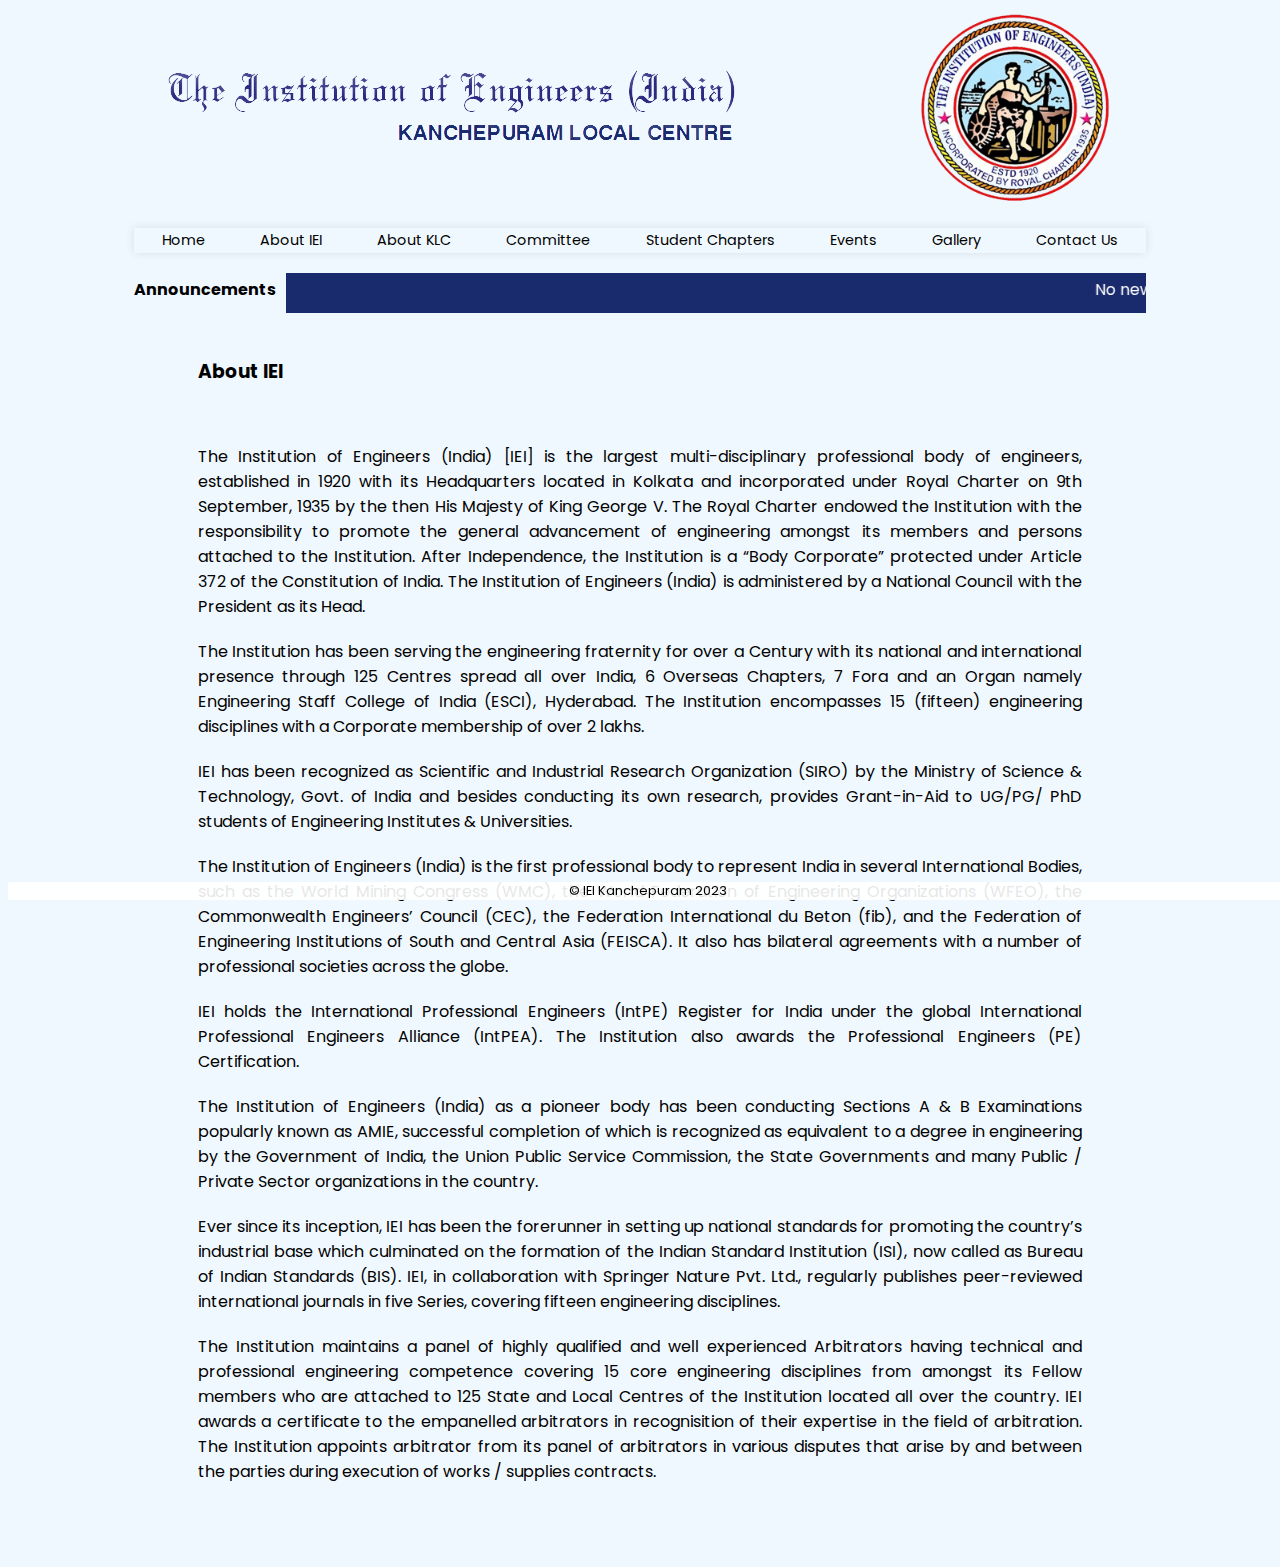
<file: aboutiei.html>
<!DOCTYPE html>

<html>

<head>
    <meta name="title" content="IEI KLC">
    <meta name="description" content="Website of IEI Kanchepuram Local Center. Kanchepuram Local Centre has 2661 corporate members, 3000 student members and 104 Institutional Members. The Kanchepuram Local Centre is presently located at Jerusalem College of Engineering which is close proximity to OMR, GST Road and Velachery Railway Station. It regularly organizes technical lectures, National Conference, National Seminars, All India workshop in the various discipline in the fields on Engineering, and Topics latest advance techniques. Industrial visits are also arranged to industries to promote technical interaction among the members and the industries.">
    <meta name="keywords" content="iei,klc,ieiklc,ieiklc.com,kanchepuram,chennai,tamil nadu,engineering,college">
    <meta name="robots" content="index,follow">
    <meta http-equiv="Content-Type" content="text/html; charset=utf-8">
    <meta name="language" content="English">
    <meta name="revisit-after" content="2 days">
    <title>About IEI | IEI India KLC</title>
    <link rel="stylesheet" href="/static/styles/home.css">
    <meta name="viewport" content="width=1200">
</head>
<script async src="https://www.googletagmanager.com/gtag/js?id=G-HN2YVQ80F4"></script>
<script>
  window.dataLayer = window.dataLayer || [];
  function gtag(){dataLayer.push(arguments);}
  gtag('js', new Date());

  gtag('config', 'G-HN2YVQ80F4');
</script>

<body>
    <div class="limited-container">
        <div class="limited-container-header">
            <div>
                <div>
                    <!-- <div class="limited-container-header-title">
                        The Institution of Engineers (India)
                    </div>
                    <div class="limited-container-header-subtitle">
                        Kanchepuram Local Center
                    </div> -->
                    <img src="static/images/logofull.png">
                </div>
            </div>
            <img src="/static/images/iei_logo.png" alt="IEI Logo" class="limited-container-header-logo">
        </div>
        <div class="navbar"></div>
        <div style="display: flex; gap: 20px; justify-content: space-between;">
            <div style="width: 10%; padding-top: 4px; padding-bottom: 4px; font-weight: bold;">
                Announcements
            </div>
            <div class="marqueeingnews" style="width: 85%; padding-top: 4px; padding-bottom: 4px;">
                <marquee id="announcementsparent" onmouseover="this.stop()" onmouseout="this.start()">
                    
                </marquee>
            </div>
        </div>
    </div>
    <br>
    <div class="limited-container" style="margin-left: 15%; margin-right: 15%;">
        <h3>About IEI</h3>
        <div style="text-align: justify;">
            <div style="content: ' '; margin-top: 20px;"></div>
            The Institution of Engineers (India) [IEI] is the largest multi-disciplinary professional body of engineers, established in 1920 with its Headquarters located in Kolkata and incorporated under Royal Charter on 9th September, 1935 by the then His Majesty of King George V. The Royal Charter endowed the Institution with the responsibility to promote the general advancement of engineering amongst its members and persons attached to the Institution. After Independence, the Institution is a “Body Corporate” protected under Article 372 of the Constitution of India. The Institution of Engineers (India) is administered by a National Council with the President as its Head.
            <div style="content: ' '; margin-top: 20px;"></div>
            The Institution has been serving the engineering fraternity for over a Century with its national and international presence through 125 Centres spread all over India, 6 Overseas Chapters, 7 Fora and an Organ namely Engineering Staff College of India (ESCI), Hyderabad. The Institution encompasses 15 (fifteen) engineering disciplines with a Corporate membership of over 2 lakhs.
            <div style="content: ' '; margin-top: 20px;"></div>
            IEI has been recognized as Scientific and Industrial Research Organization (SIRO) by the Ministry of Science & Technology, Govt. of India and besides conducting its own research, provides Grant-in-Aid to UG/PG/ PhD students of Engineering Institutes & Universities.
            <div style="content: ' '; margin-top: 20px;"></div>
            The Institution of Engineers (India) is the first professional body to represent India in several International Bodies, such as the World Mining Congress (WMC), the World Federation of Engineering Organizations (WFEO), the Commonwealth Engineers’ Council (CEC), the Federation International du Beton (fib), and the Federation of Engineering Institutions of South and Central Asia (FEISCA). It also has bilateral agreements with a number of professional societies across the globe.
            <div style="content: ' '; margin-top: 20px;"></div>
            IEI holds the International Professional Engineers (IntPE) Register for India under the global International Professional Engineers Alliance (IntPEA). The Institution also awards the Professional Engineers (PE) Certification.
            <div style="content: ' '; margin-top: 20px;"></div>
            The Institution of Engineers (India) as a pioneer body has been conducting Sections A & B Examinations popularly known as AMIE, successful completion of which is recognized as equivalent to a degree in engineering by the Government of India, the Union Public Service Commission, the State Governments and many Public / Private Sector organizations in the country.
            <div style="content: ' '; margin-top: 20px;"></div>
            Ever since its inception, IEI has been the forerunner in setting up national standards for promoting the country’s industrial base which culminated on the formation of the Indian Standard Institution (ISI), now called as Bureau of Indian Standards (BIS). IEI, in collaboration with Springer Nature Pvt. Ltd., regularly publishes peer-reviewed international journals in five Series, covering fifteen engineering disciplines.
            <div style="content: ' '; margin-top: 20px;"></div>
            The Institution maintains a panel of highly qualified and well experienced Arbitrators having technical and professional engineering competence covering 15 core engineering disciplines from amongst its Fellow members who are attached to 125 State and Local Centres of the Institution located all over the country. IEI awards a certificate to the empanelled arbitrators in recognisition of their expertise in the field of arbitration. The Institution appoints arbitrator from its panel of arbitrators in various disputes that arise by and between the parties during execution of works / supplies contracts.
        </div>
    </div>
    <br><br><br>
    <div class="footer">
        &copy; IEI Kanchepuram 2023
        <!-- Designed and Developed by Nannan A (nanna7077@gmail.com) -->
    </div>
</body>

<script src="static/scripts/main.js"></script>
</html>
</file>
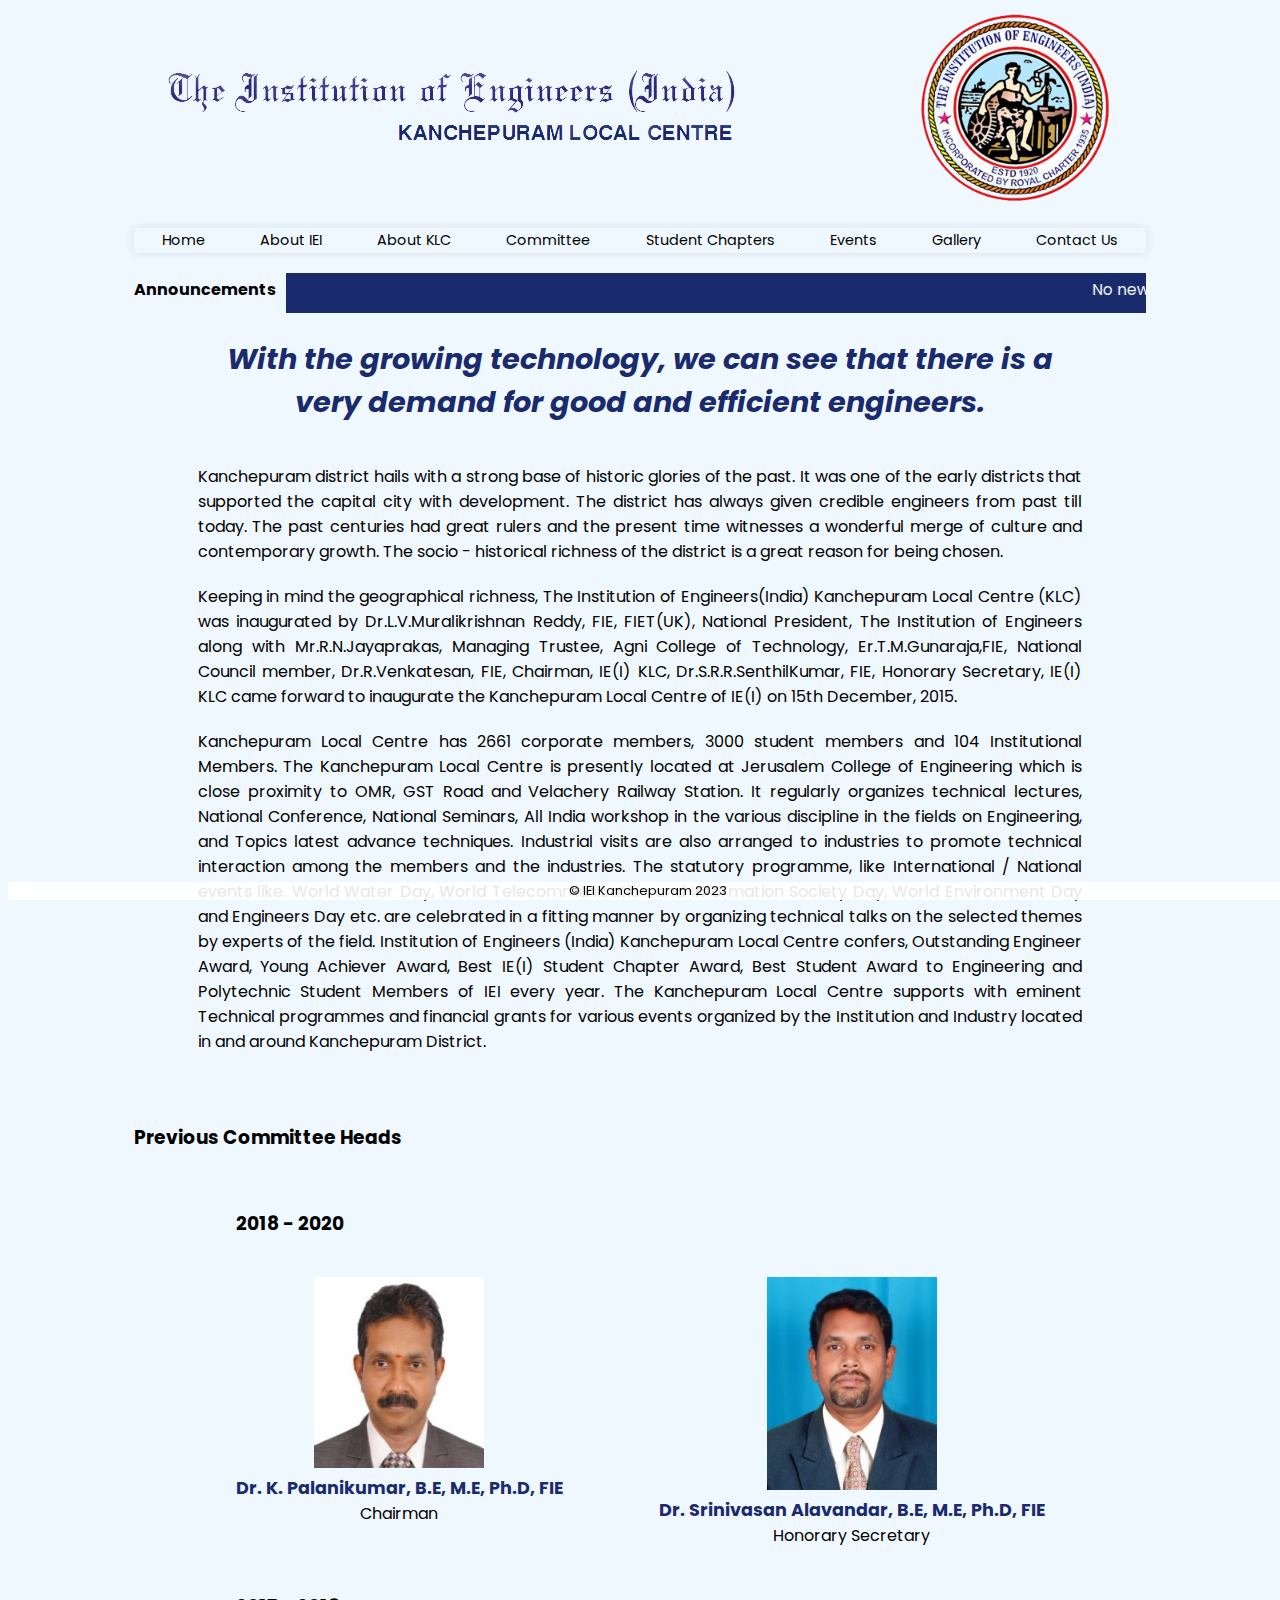
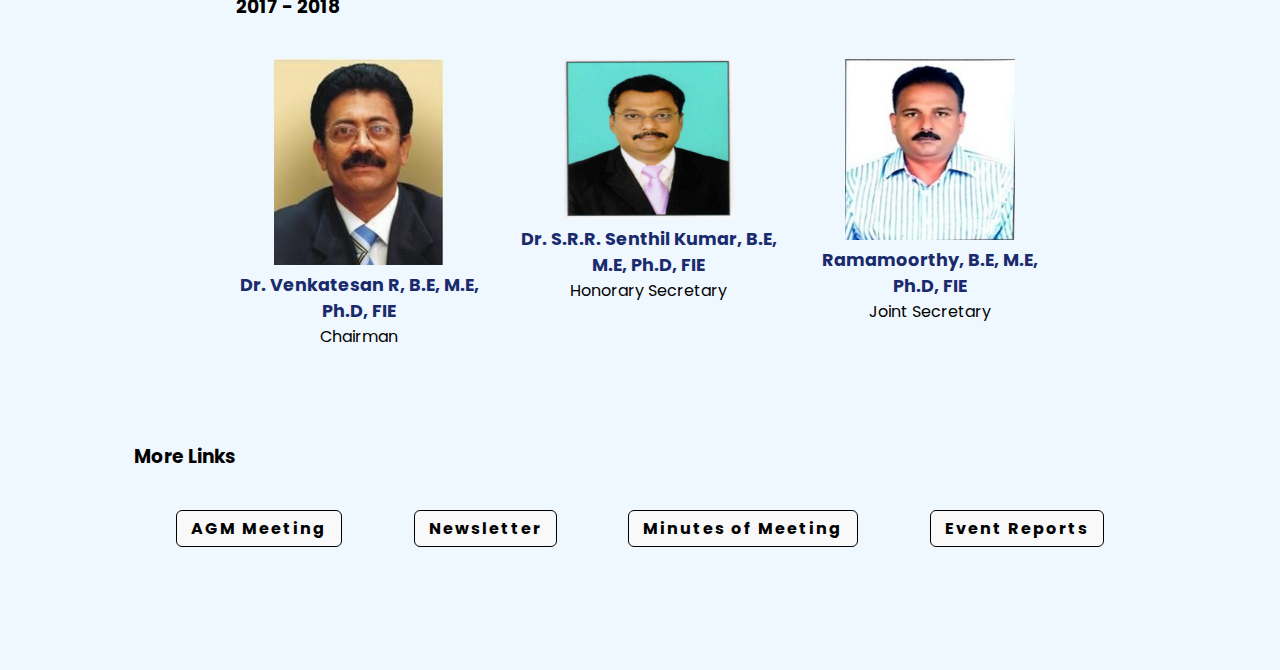
<file: aboutklc.html>
<!DOCTYPE html>

<html>

<head>
    <meta name="title" content="IEI KLC">
    <meta name="description" content="Website of IEI Kanchepuram Local Center. Kanchepuram Local Centre has 2661 corporate members, 3000 student members and 104 Institutional Members. The Kanchepuram Local Centre is presently located at Jerusalem College of Engineering which is close proximity to OMR, GST Road and Velachery Railway Station. It regularly organizes technical lectures, National Conference, National Seminars, All India workshop in the various discipline in the fields on Engineering, and Topics latest advance techniques. Industrial visits are also arranged to industries to promote technical interaction among the members and the industries.">
    <meta name="keywords" content="iei,klc,ieiklc,ieiklc.com,kanchepuram,chennai,tamil nadu,engineering,college">
    <meta name="robots" content="index,follow">
    <meta http-equiv="Content-Type" content="text/html; charset=utf-8">
    <meta name="language" content="English">
    <meta name="revisit-after" content="2 days">
    <title>About | IEI India KLC</title>
    <link rel="stylesheet" href="/static/styles/home.css">
    <meta name="viewport" content="width=1200">
</head>
<script async src="https://www.googletagmanager.com/gtag/js?id=G-HN2YVQ80F4"></script>
<script>
  window.dataLayer = window.dataLayer || [];
  function gtag(){dataLayer.push(arguments);}
  gtag('js', new Date());

  gtag('config', 'G-HN2YVQ80F4');
</script>

<body>
    <div class="limited-container">
        <div class="limited-container-header">
            <div>
                <div>
                    <!-- <div class="limited-container-header-title">
                        The Institution of Engineers (India)
                    </div>
                    <div class="limited-container-header-subtitle">
                        Kanchepuram Local Center
                    </div> -->
                    <img src="static/images/logofull.png">
                </div>
            </div>
            <img src="/static/images/iei_logo.png" alt="IEI Logo" class="limited-container-header-logo">
        </div>
        <div class="navbar"></div>
        <div style="display: flex; gap: 20px; justify-content: space-between;">
            <div style="width: 10%; padding-top: 4px; padding-bottom: 4px; font-weight: bold;">
                Announcements
            </div>
            <div class="marqueeingnews" style="width: 85%; padding-top: 4px; padding-bottom: 4px;">
                <marquee id="announcementsparent" onmouseover="this.stop()" onmouseout="this.start()">
                    
                </marquee>
            </div>
        </div>
    </div>
    <br>
    <div class="limited-container" style="margin-left: 15%; margin-right: 15%;">
        <div style="font-size: 1.8rem; color: #1a2b6d; font-style: italic; font-weight: bold; text-align: center;">
            With the growing technology, we can see that there is a very demand for good and efficient engineers.
        </div>
        <div style="text-align: justify;">
            <div style="content: ' '; margin-top: 20px;"></div>
            Kanchepuram district hails with a strong base of historic glories of the past. It was one of the early districts that supported the capital city with development. The district has always given credible engineers from past till today. The past centuries had great rulers and the present time witnesses a wonderful merge of culture and contemporary growth. The socio - historical richness of the district is a great reason for being chosen.
            <div style="content: ' '; margin-top: 20px;"></div>
            Keeping in mind the geographical richness, The Institution of Engineers(India) Kanchepuram Local Centre (KLC) was inaugurated by Dr.L.V.Muralikrishnan Reddy, FIE, FIET(UK), National President, The Institution of Engineers along with Mr.R.N.Jayaprakas, Managing Trustee, Agni College of Technology, Er.T.M.Gunaraja,FIE, National Council member, Dr.R.Venkatesan, FIE, Chairman, IE(I) KLC, Dr.S.R.R.SenthilKumar, FIE, Honorary Secretary, IE(I) KLC came forward to inaugurate the Kanchepuram Local Centre of IE(I) on 15th  December, 2015.
            <div style="content: ' '; margin-top: 20px;"></div>
            Kanchepuram Local Centre has 2661 corporate members, 3000 student members and 104 Institutional Members. The Kanchepuram Local Centre is presently located at Jerusalem College of Engineering which is close proximity to OMR, GST Road and Velachery Railway Station. It regularly organizes technical lectures, National Conference, National Seminars, All India workshop in the various discipline in the fields on Engineering, and Topics latest advance techniques. Industrial visits are also arranged to industries to promote technical interaction among the members and the industries. The statutory programme, like International / National events like. World Water Day, World Telecommunication and Information Society Day, World Environment Day and Engineers Day etc. are celebrated in a fitting manner by organizing technical talks on the selected themes by experts of the field. Institution of Engineers (India) Kanchepuram Local Centre confers, Outstanding Engineer Award, Young Achiever Award, Best IE(I) Student Chapter Award, Best Student Award to Engineering and Polytechnic Student Members of IEI every year. The Kanchepuram Local Centre supports with eminent Technical programmes and financial grants for various events organized by the Institution and Industry located in and around Kanchepuram District.
        </div>
    </div>
    <br><br>
    <div class="limited-container">
        <h3>Previous Committee Heads</h3>
        <div style="" id="pastmem"></div>
    </div>
    <br><br>
    <div class="limited-container">
        <h3>More Links</h3>
        <style>
            .biggerbutton {
                border: .2px solid black;
            }
        </style>
        <div class="biggerbuttons">
            <div class="biggerbutton" onclick="window.location.href='agmmeeting';">AGM Meeting</div>
            <div class="biggerbutton" onclick="window.location.href='newsletter';">Newsletter</div>
            <div class="biggerbutton" onclick="window.location.href='minutes';">Minutes of Meeting</div>
            <div class="biggerbutton" onclick="window.location.href='eventreports';">Event Reports</div>
        </div>
    </div>
    <br><br><br>
    <div class="footer">
        &copy; IEI Kanchepuram 2023
        <!-- Designed and Developed by Nannan A (nanna7077@gmail.com) -->
    </div>
</body>

<script src="static/scripts/main.js"></script>
<script>
    fetch('static/data.json', {cache: "no-store"})
    .then((resp) => resp.json())
    .then(
        (resp) => {
            Object.keys(resp.committee_past).forEach((k)=>{
                let x_lst = resp.committee_past[k];
                var xpar = '<div class="limited-container">';
                xpar+=`<h3>`+k+`</h3>`;
                var ndiv = `<div style="display: flex; gap: 20px; justify-content: space-between;">`;
                x_lst.forEach((x)=>{
                    ndiv+=`
                    <div>
                        <center>
                            <img src="`+x.imgurl+`" style="width: 170px;">
                            <div class="committee">
                                <div class="committee-name">`+x.name+`</div>
                                <div class="committee-position">`+x.title+`</div>
                            </div>
                        </center>
                    </div>
                    `
                });
                ndiv+=`</div>`;
                xpar+=ndiv;
                xpar+='</div><br>';
                document.getElementById('pastmem').innerHTML+=xpar;
            });
        })
</script>
</html>
</file>
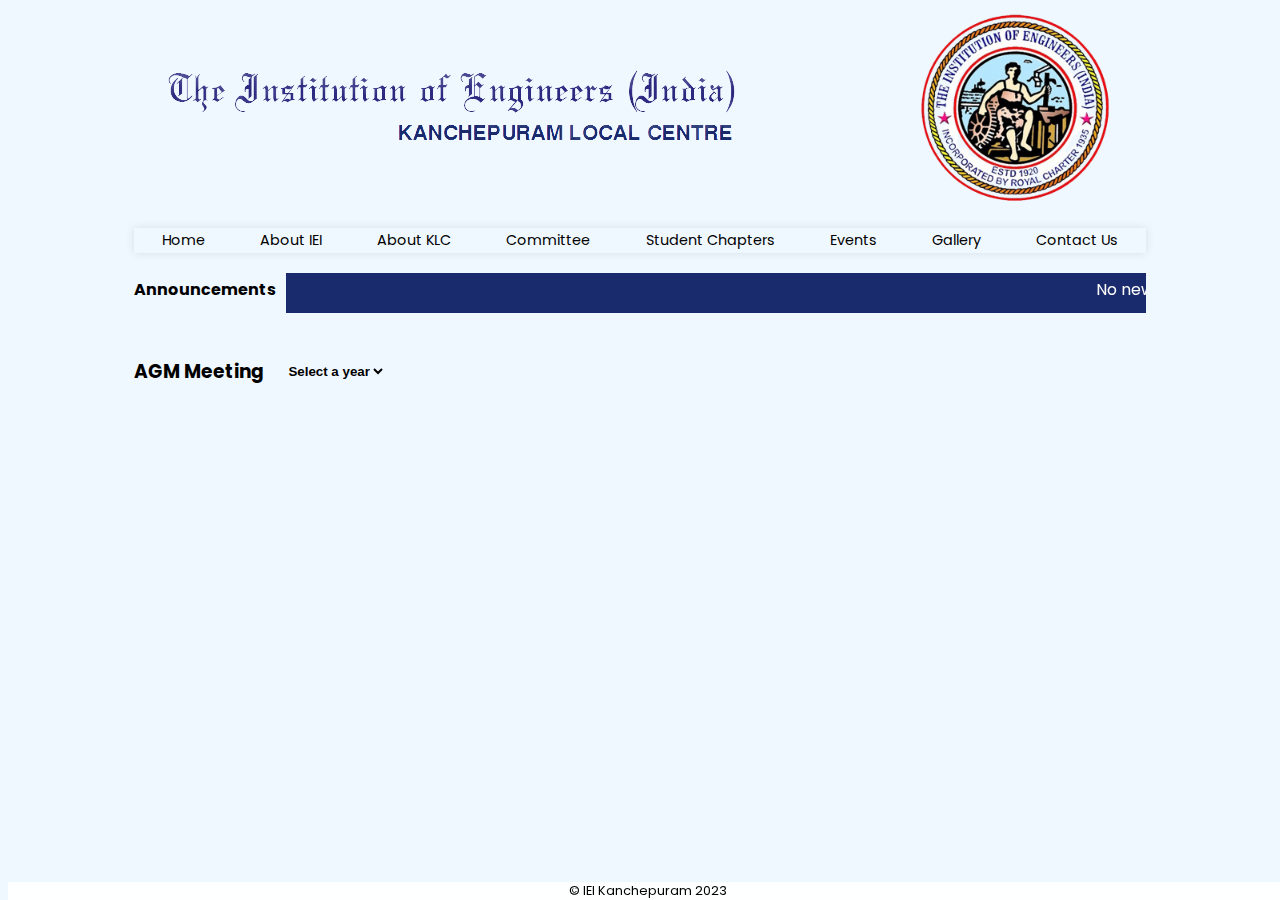
<file: agmmeeting.html>
<!DOCTYPE html>

<html>

<head>
    <meta name="title" content="IEI KLC">
    <meta name="description" content="Website of IEI Kanchepuram Local Center. Kanchepuram Local Centre has 2661 corporate members, 3000 student members and 104 Institutional Members. The Kanchepuram Local Centre is presently located at Jerusalem College of Engineering which is close proximity to OMR, GST Road and Velachery Railway Station. It regularly organizes technical lectures, National Conference, National Seminars, All India workshop in the various discipline in the fields on Engineering, and Topics latest advance techniques. Industrial visits are also arranged to industries to promote technical interaction among the members and the industries.">
    <meta name="keywords" content="iei,klc,ieiklc,ieiklc.com,kanchepuram,chennai,tamil nadu,engineering,college">
    <meta name="robots" content="index,follow">
    <meta http-equiv="Content-Type" content="text/html; charset=utf-8">
    <meta name="language" content="English">
    <meta name="revisit-after" content="2 days">
    <title>AGM Meeting | IEI India KLC</title>
    <link rel="stylesheet" href="/static/styles/home.css">
    <meta name="viewport" content="width=1200">
</head>
<script async src="https://www.googletagmanager.com/gtag/js?id=G-HN2YVQ80F4"></script>
<script>
  window.dataLayer = window.dataLayer || [];
  function gtag(){dataLayer.push(arguments);}
  gtag('js', new Date());

  gtag('config', 'G-HN2YVQ80F4');
</script>

<body>
    <div class="limited-container">
        <div class="limited-container-header">
            <div>
                <div>
                    <!-- <div class="limited-container-header-title">
                        The Institution of Engineers (India)
                    </div>
                    <div class="limited-container-header-subtitle">
                        Kanchepuram Local Center
                    </div> -->
                    <img src="static/images/logofull.png">
                </div>
            </div>
            <img src="/static/images/iei_logo.png" alt="IEI Logo" class="limited-container-header-logo">
        </div>
        <div class="navbar"></div>
        <div style="display: flex; gap: 20px; justify-content: space-between;">
            <div style="width: 10%; padding-top: 4px; padding-bottom: 4px; font-weight: bold;">
                Announcements
            </div>
            <div class="marqueeingnews" style="width: 85%; padding-top: 4px; padding-bottom: 4px;">
                <marquee id="announcementsparent" onmouseover="this.stop()" onmouseout="this.start()">
                    
                </marquee>
            </div>
        </div>
    </div>
    <br>
    <div class="limited-container">
        <div style="display: flex; gap: 20px;">
            <h3>AGM Meeting</h3>
            <select id="byyear" style="background-color: aliceblue !important; font-weight: bold; border: none;">
            </select>
        </div>
        <div class="limited-container">
            <iframe id="agmfullpdfframe" src="" height="800px" style="display: none;"></iframe>
        </div>
    </div>
    <br><br><br>
    <div class="footer">
        &copy; IEI Kanchepuram 2023
        <!-- Designed and Developed by Nannan A (nanna7077@gmail.com) -->
    </div>
</body>

<script src="static/scripts/main.js"></script>
<script>
    var currentYear = null;
    var mainResp = null;

    fetch('static/data.json', {cache: "no-store"})
    .then((resp) => resp.json())
    .then(
        (resp) => {
            mainResp = resp;
            document.getElementById('byyear').innerHTML=`<option selected disabled>Select a year</option>`;
            Object.keys(resp.AGM).forEach((k)=>{
                document.getElementById('byyear').innerHTML+=`<option val="`+k+`">`+k+`</option>`;
            })
    })

    document.getElementById('byyear').addEventListener('change', (e)=>{
        currentYear = document.getElementById('byyear').value;
        triggerChanges();
    })

    function triggerChanges() {
        document.getElementById('agmfullpdfframe').style.display = 'block';
        document.getElementById('agmfullpdfframe').src = mainResp.AGM[currentYear].fullfile;   
    }
</script>
</html>
</file>
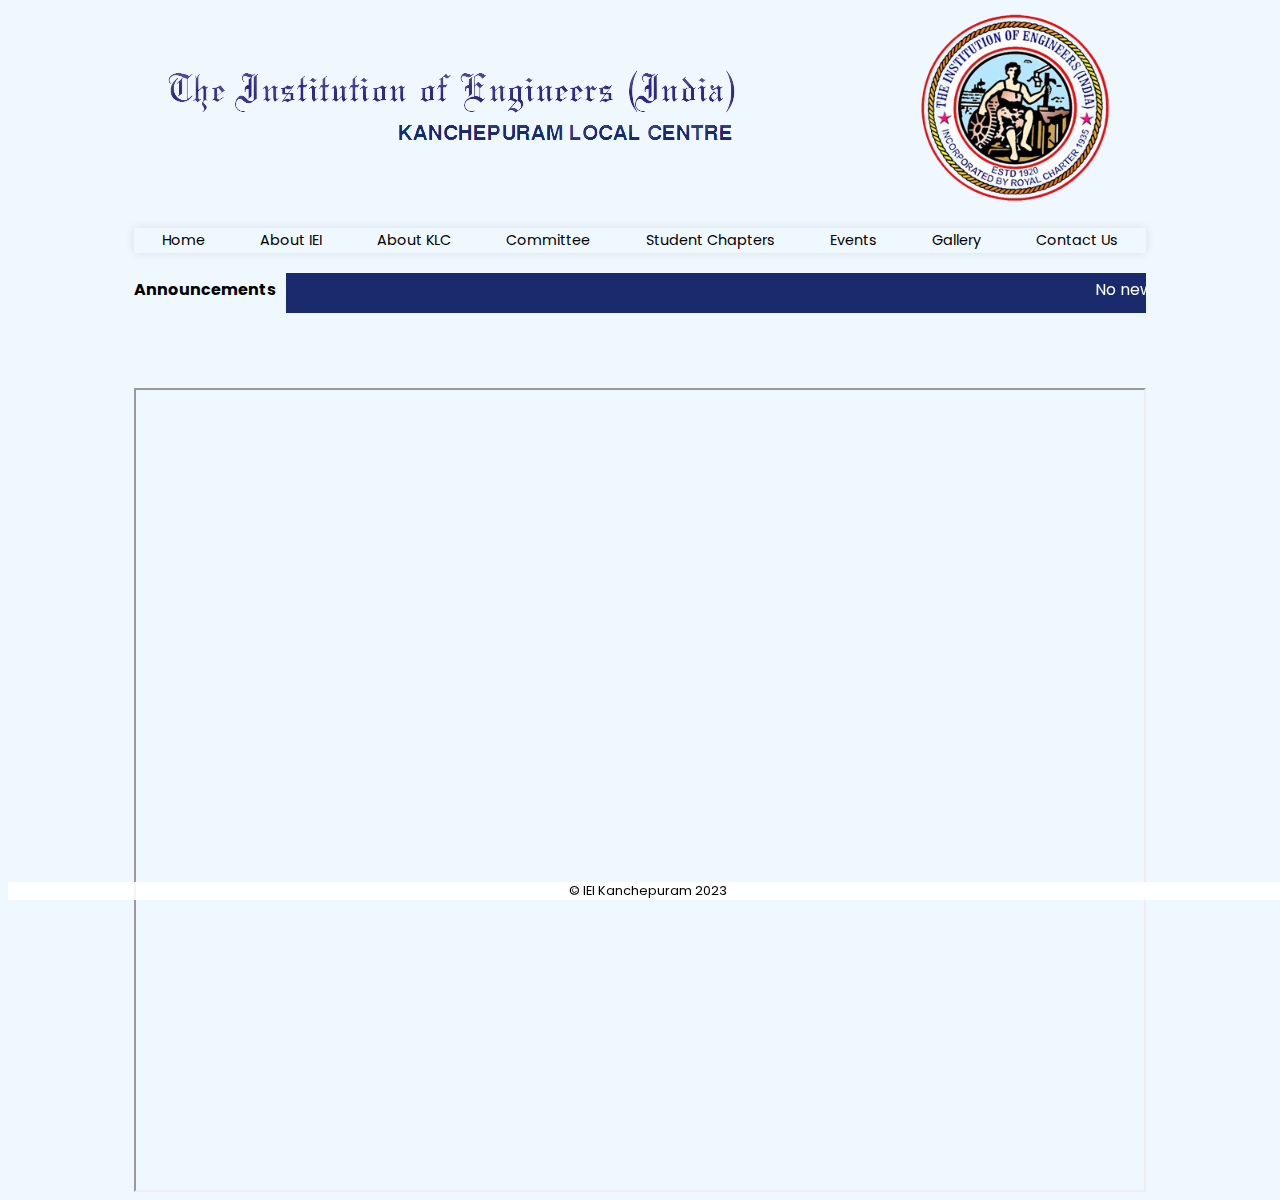
<file: byelaws.html>
<!DOCTYPE html>

<html>

<head>
    <meta name="title" content="IEI KLC">
    <meta name="description" content="Website of IEI Kanchepuram Local Center. Kanchepuram Local Centre has 2661 corporate members, 3000 student members and 104 Institutional Members. The Kanchepuram Local Centre is presently located at Jerusalem College of Engineering which is close proximity to OMR, GST Road and Velachery Railway Station. It regularly organizes technical lectures, National Conference, National Seminars, All India workshop in the various discipline in the fields on Engineering, and Topics latest advance techniques. Industrial visits are also arranged to industries to promote technical interaction among the members and the industries.">
    <meta name="keywords" content="iei,klc,ieiklc,ieiklc.com,kanchepuram,chennai,tamil nadu,engineering,college">
    <meta name="robots" content="index,follow">
    <meta http-equiv="Content-Type" content="text/html; charset=utf-8">
    <meta name="language" content="English">
    <meta name="revisit-after" content="2 days">
    <title>Bye-Laws | IEI India KLC</title>
    <link rel="stylesheet" href="/static/styles/home.css">
    <meta name="viewport" content="width=1200">
</head>
<script async src="https://www.googletagmanager.com/gtag/js?id=G-HN2YVQ80F4"></script>
<script>
  window.dataLayer = window.dataLayer || [];
  function gtag(){dataLayer.push(arguments);}
  gtag('js', new Date());

  gtag('config', 'G-HN2YVQ80F4');
</script>


<body>
    <div class="limited-container">
        <div class="limited-container-header">
            <div>
                <div>
                    <!-- <div class="limited-container-header-title">
                        The Institution of Engineers (India)
                    </div>
                    <div class="limited-container-header-subtitle">
                        Kanchepuram Local Center
                    </div> -->
                    <img src="static/images/logofull.png">
                </div>
            </div>
            <img src="/static/images/iei_logo.png" alt="IEI Logo" class="limited-container-header-logo">
        </div>
        <div class="navbar"></div>
        <div style="display: flex; gap: 20px; justify-content: space-between;">
            <div style="width: 10%; padding-top: 4px; padding-bottom: 4px; font-weight: bold;">
                Announcements
            </div>
            <div class="marqueeingnews" style="width: 85%; padding-top: 4px; padding-bottom: 4px;">
                <marquee id="announcementsparent" onmouseover="this.stop()" onmouseout="this.start()">
                    
                </marquee>
            </div>
        </div>
    </div>
    <br><br><br>
    <div class="limited-container">
        <iframe src="https://www.ieindia.org/webui/ajax/Downloads/WebUI_PDF/ByeLaws.pdf?v20210607.1=" height="800px"></iframe>
    </div>
    <div class="footer">
        &copy; IEI Kanchepuram 2023
        <!-- Designed and Developed by Nannan A (nanna7077@gmail.com) -->
    </div>
</body>

<script src="static/scripts/main.js"></script>
</html>
</file>
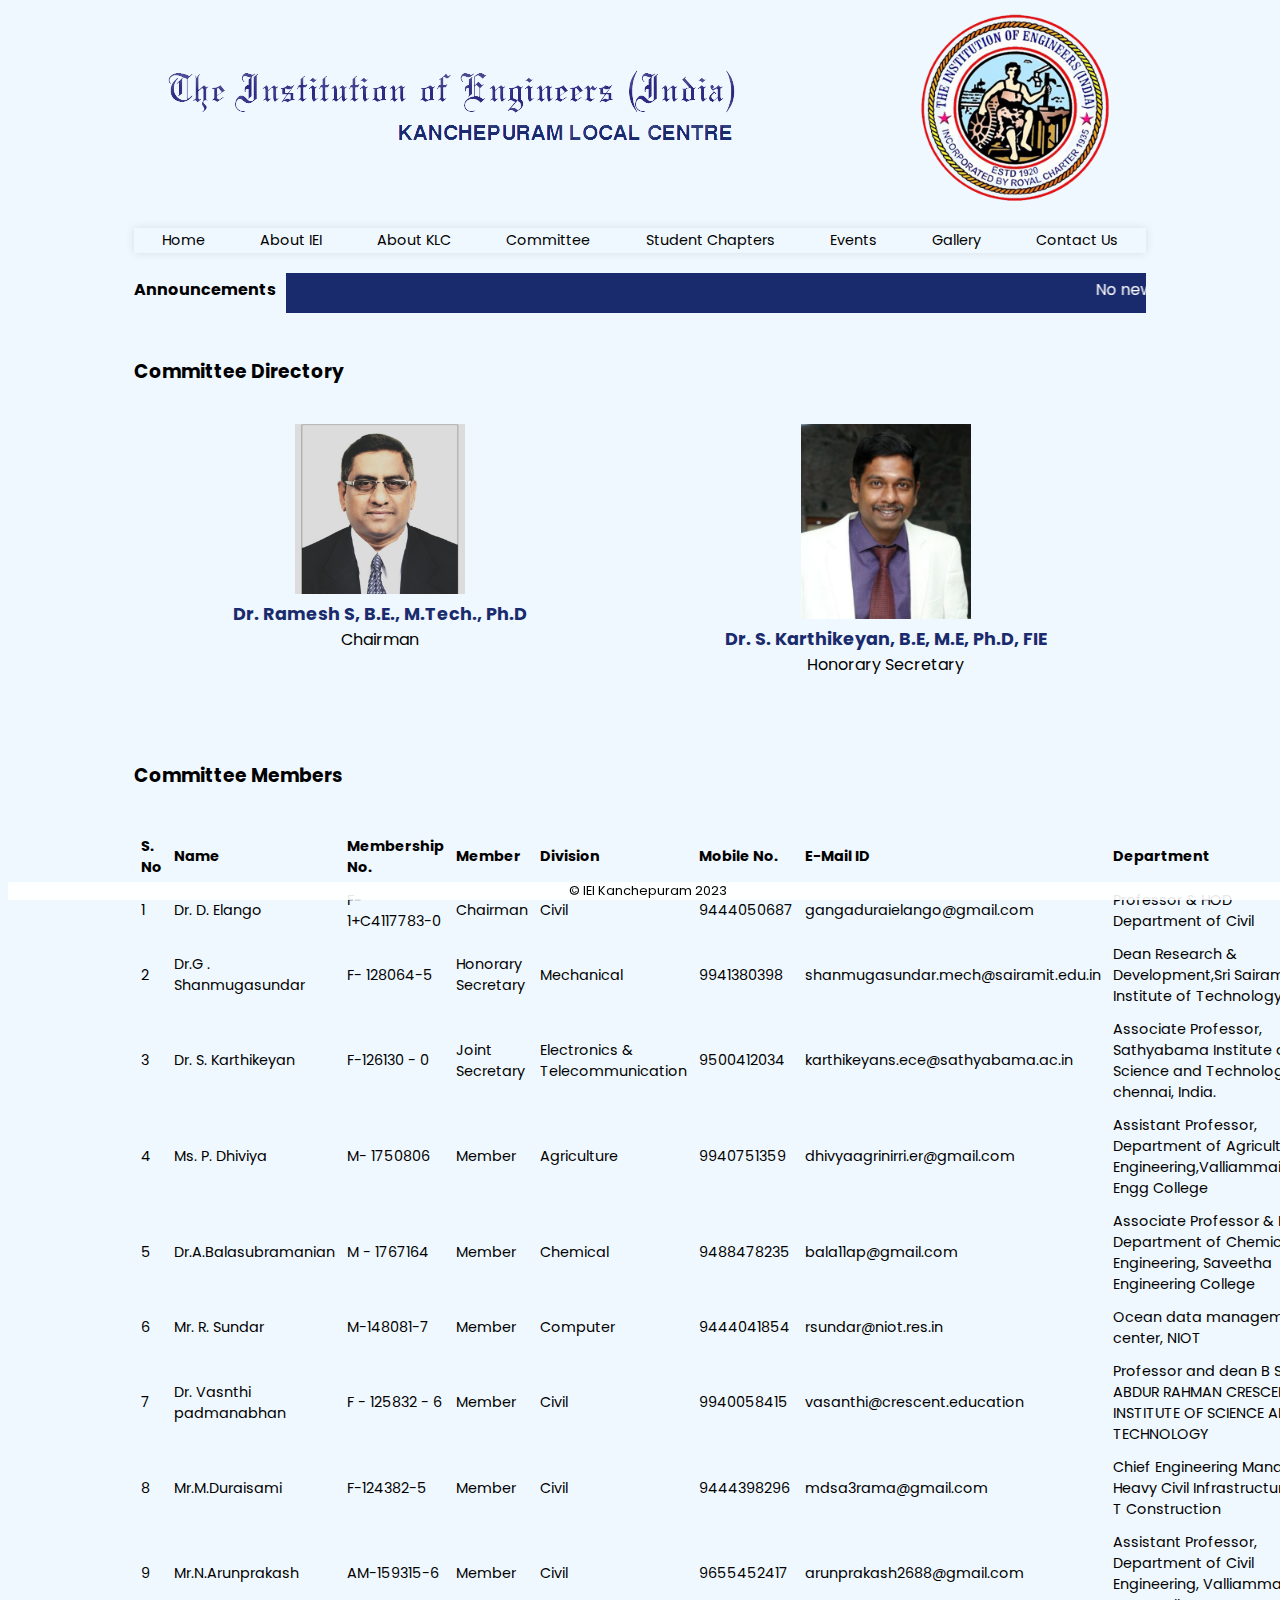
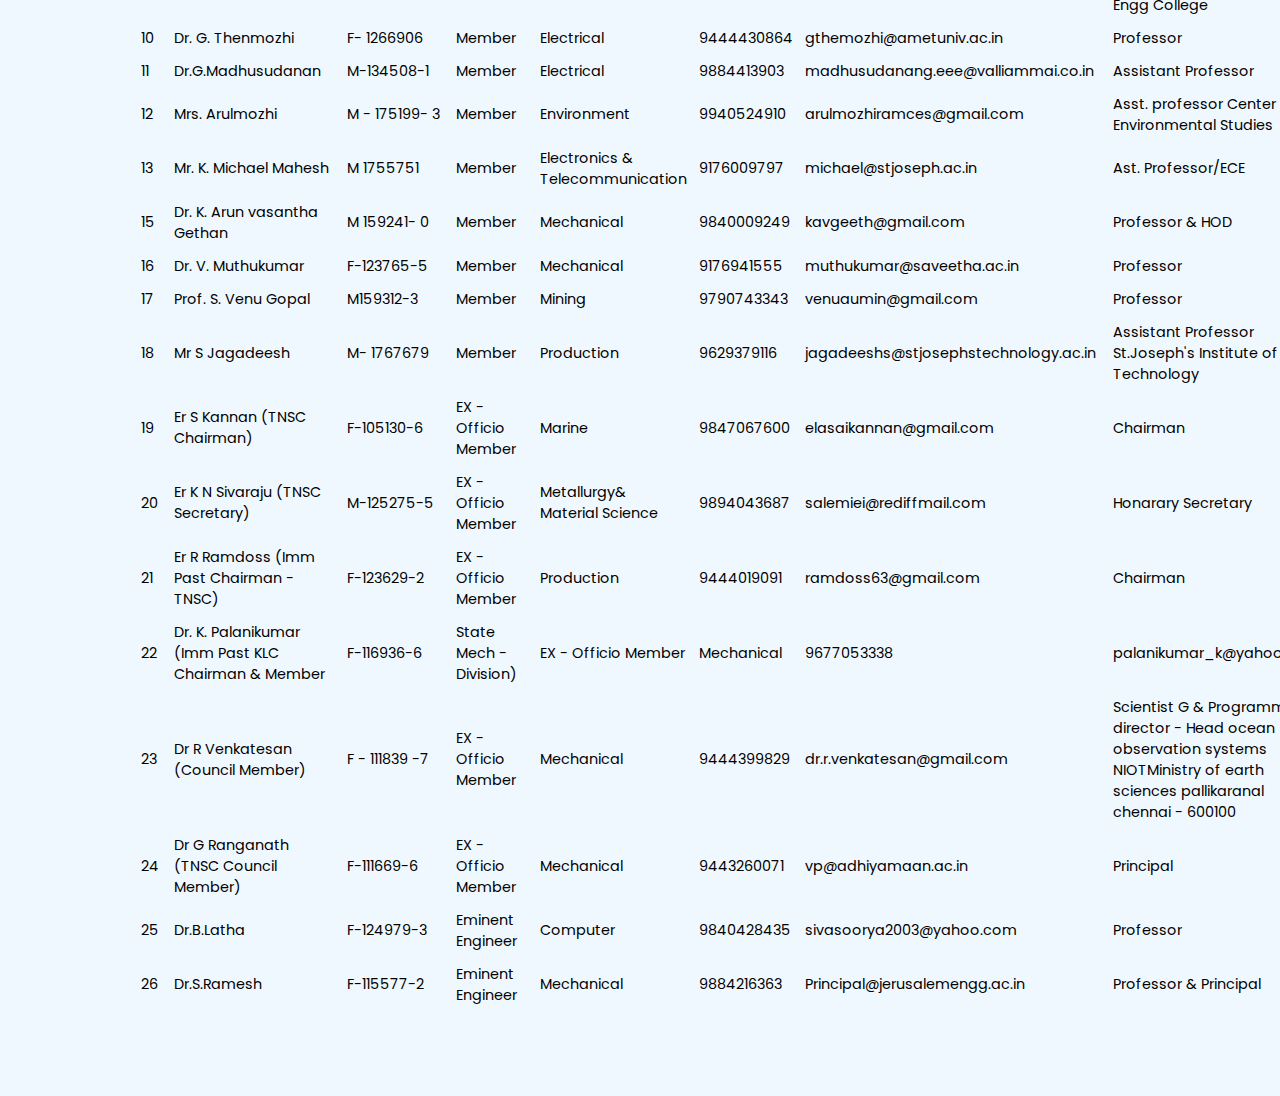
<file: committee.html>
<!DOCTYPE html>

<html>

<head>
    <meta name="title" content="IEI KLC">
    <meta name="description" content="Website of IEI Kanchepuram Local Center. Kanchepuram Local Centre has 2661 corporate members, 3000 student members and 104 Institutional Members. The Kanchepuram Local Centre is presently located at Jerusalem College of Engineering which is close proximity to OMR, GST Road and Velachery Railway Station. It regularly organizes technical lectures, National Conference, National Seminars, All India workshop in the various discipline in the fields on Engineering, and Topics latest advance techniques. Industrial visits are also arranged to industries to promote technical interaction among the members and the industries.">
    <meta name="keywords" content="iei,klc,ieiklc,ieiklc.com,kanchepuram,chennai,tamil nadu,engineering,college">
    <meta name="robots" content="index,follow">
    <meta http-equiv="Content-Type" content="text/html; charset=utf-8">
    <meta name="language" content="English">
    <meta name="revisit-after" content="2 days">
    <title>Committee | IEI India KLC</title>
    <link rel="stylesheet" href="/static/styles/home.css">
    <meta name="viewport" content="width=1200">
</head>
<script async src="https://www.googletagmanager.com/gtag/js?id=G-HN2YVQ80F4"></script>
<script>
  window.dataLayer = window.dataLayer || [];
  function gtag(){dataLayer.push(arguments);}
  gtag('js', new Date());

  gtag('config', 'G-HN2YVQ80F4');
</script>


<body>
    <div class="limited-container">
        <div class="limited-container-header">
            <div>
                <div>
                    <!-- <div class="limited-container-header-title">
                        The Institution of Engineers (India)
                    </div>
                    <div class="limited-container-header-subtitle">
                        Kanchepuram Local Center
                    </div> -->
                    <img src="static/images/logofull.png">
                </div>
            </div>
            <img src="/static/images/iei_logo.png" alt="IEI Logo" class="limited-container-header-logo">
        </div>
        <div class="navbar"></div>
        <div style="display: flex; gap: 20px; justify-content: space-between;">
            <div style="width: 10%; padding-top: 4px; padding-bottom: 4px; font-weight: bold;">
                Announcements
            </div>
            <div class="marqueeingnews" style="width: 85%; padding-top: 4px; padding-bottom: 4px;">
                <marquee id="announcementsparent" onmouseover="this.stop()" onmouseout="this.start()">
                    
                </marquee>
            </div>
        </div>
    </div>
    <br>
    <div class="limited-container">
        <h3>Committee Directory</h3>
        <div style="display: flex; justify-content: space-around;" id="maincom">
        </div>
        <br>
        <h3>Committee Members</h3>
        <table id="comtbl">
            <tr>
                <th>S. No</th>
                <th>Name</th>
                <th>Membership No.</th>
                <th>Member</th>
                <th>Division</th>
                <th>Mobile No.</th>
                <th>E-Mail ID</th>
                <th>Department</th>
            </tr>
        </table>
    </div>
    <br><br><br>
    <div class="footer">
        &copy; IEI Kanchepuram 2023
        <!-- Designed and Developed by Nannan A (nanna7077@gmail.com) -->
    </div>
</body>

<script src="static/scripts/main.js"></script>
<script>
    fetch('static/data.json', {cache: "no-store"})
    .then((resp) => resp.json())
    .then(
        (resp) => {
            [... resp.committee_large].forEach((x)=>{
                document.getElementById('maincom').innerHTML+=`
                <div>
                    <center>
                        <img src="`+x.imgurl+`" style="width: 170px;">
                        <div class="committee">
                            <div class="committee-name">`+x.name+`</div>
                            <div class="committee-position">`+x.title+`</div>
                        </div>
                    </center>
                </div>
                `
            });
            [... resp.committee_members].forEach((x)=>{
                document.getElementById('comtbl').innerHTML+=`
                <td>`+x[0]+`</td>
                <td>`+x[1]+`</td>
                <td>`+x[2]+`</td>
                <td>`+x[3]+`</td>
                <td>`+x[4]+`</td>
                <td>`+x[5]+`</td>
                <td>`+x[6]+`</td>
                <td>`+x[7]+`</td>
                `
            })
        }
    )
</script>
</html>
</file>
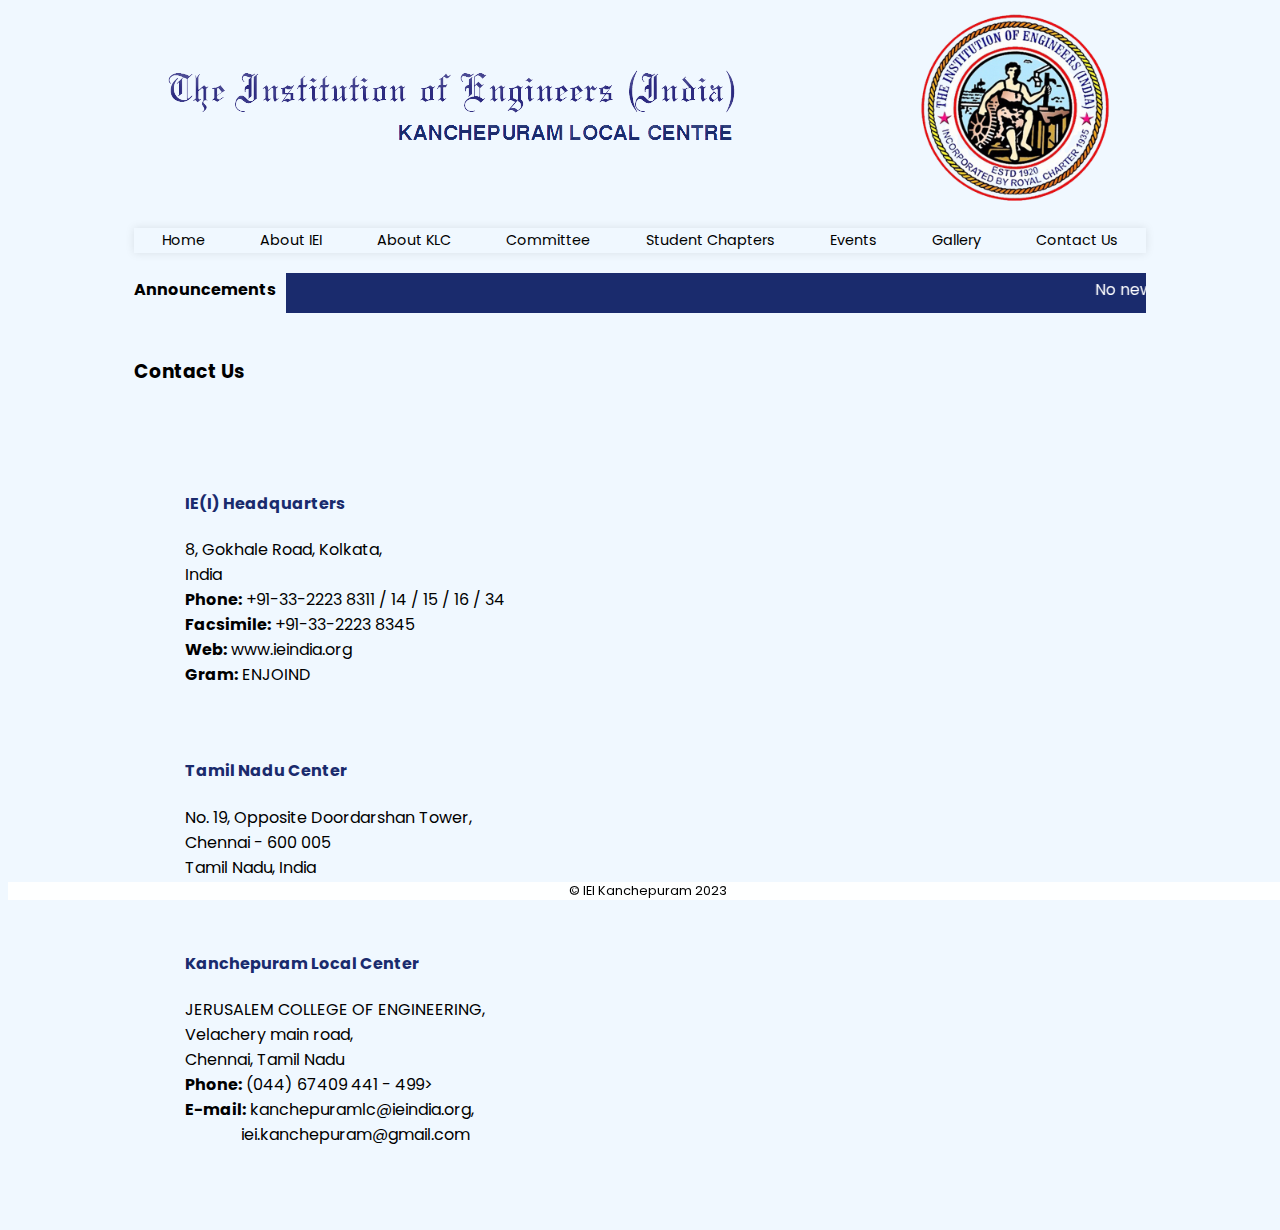
<file: contactus.html>
<!DOCTYPE html>

<html>

<head>
    <meta name="title" content="IEI KLC">
    <meta name="description" content="Website of IEI Kanchepuram Local Center. Kanchepuram Local Centre has 2661 corporate members, 3000 student members and 104 Institutional Members. The Kanchepuram Local Centre is presently located at Jerusalem College of Engineering which is close proximity to OMR, GST Road and Velachery Railway Station. It regularly organizes technical lectures, National Conference, National Seminars, All India workshop in the various discipline in the fields on Engineering, and Topics latest advance techniques. Industrial visits are also arranged to industries to promote technical interaction among the members and the industries.">
    <meta name="keywords" content="iei,klc,ieiklc,ieiklc.com,kanchepuram,chennai,tamil nadu,engineering,college">
    <meta name="robots" content="index,follow">
    <meta http-equiv="Content-Type" content="text/html; charset=utf-8">
    <meta name="language" content="English">
    <meta name="revisit-after" content="2 days">
    <title>Contact Us | IEI India KLC</title>
    <link rel="stylesheet" href="/static/styles/home.css">
    <meta name="viewport" content="width=1200">
</head>
<script async src="https://www.googletagmanager.com/gtag/js?id=G-HN2YVQ80F4"></script>
<script>
  window.dataLayer = window.dataLayer || [];
  function gtag(){dataLayer.push(arguments);}
  gtag('js', new Date());

  gtag('config', 'G-HN2YVQ80F4');
</script>

<body>
    <div class="limited-container">
        <div class="limited-container-header">
            <div>
                <div>
                    <!-- <div class="limited-container-header-title">
                        The Institution of Engineers (India)
                    </div>
                    <div class="limited-container-header-subtitle">
                        Kanchepuram Local Center
                    </div> -->
                    <img src="static/images/logofull.png">
                </div>
            </div>
            <img src="/static/images/iei_logo.png" alt="IEI Logo" class="limited-container-header-logo">
        </div>
        <div class="navbar"></div>
        <div style="display: flex; gap: 20px; justify-content: space-between;">
            <div style="width: 10%; padding-top: 4px; padding-bottom: 4px; font-weight: bold;">
                Announcements
            </div>
            <div class="marqueeingnews" style="width: 85%; padding-top: 4px; padding-bottom: 4px;">
                <marquee id="announcementsparent" onmouseover="this.stop()" onmouseout="this.start()">
                    
                </marquee>
            </div>
        </div>
    </div>
    <br>
    <div class="limited-container">
        <h3>Contact Us</h3>
        <br>
        <div style="display: flex; justify-content: space-between; width: 100%; margin-left: 5%;">
            <div>
                <div>
                    <h4 style="color: #1a2b6d;">IE(I) Headquarters</h4>
                    8, Gokhale Road, Kolkata,<br>
                    India<br>
                    <span style="font-weight: bold;">Phone:</span> +91-33-2223 8311 / 14 / 15 / 16 / 34 <br>
                    <span style="font-weight: bold;">Facsimile:</span> +91-33-2223 8345 <br>
                    <span style="font-weight: bold;">Web:</span> www.ieindia.org<br>
                    <span style="font-weight: bold;">Gram:</span> ENJOIND<br>
                </div>
                <br><br>
                <div>
                    <h4 style="color: #1a2b6d;">Tamil Nadu Center</h4>
                    No. 19, Opposite Doordarshan Tower,<br>
                    Chennai - 600 005<br>
                    Tamil Nadu, India<br>
                </div>
                <br><br>
                <div>
                    <h4 style="color: #1a2b6d;">Kanchepuram Local Center</h4>
                    JERUSALEM COLLEGE OF ENGINEERING,<br>
                    Velachery main road,<br>
                    Chennai, Tamil Nadu<br>
                    <span style="font-weight: bold;">Phone:</span> (044) 67409 441 - 499><br>
                    <span style="font-weight: bold;">E-mail:</span>
                    kanchepuramlc@ieindia.org,<br>&nbsp;&nbsp;&nbsp;&nbsp;&nbsp;&nbsp;&nbsp;&nbsp;&nbsp;&nbsp;&nbsp;&nbsp;&nbsp;&nbsp;iei.kanchepuram@gmail.com
                </div>
            </div>
            <div class="mapouter" style="width: 35%; margin-right: 25%;"><div class="gmap_canvas"><iframe width="760" height="500" id="gmap_canvas" src="https://maps.google.com/maps?q=jerusalem%20college%20of%20engineering,%20chennai&t=&z=15&ie=UTF8&iwloc=&output=embed" frameborder="0" scrolling="no" marginheight="0" marginwidth="0"></iframe><a href="https://embedgooglemap.net/124/"></a><br><style>.mapouter{position:relative;text-align:right;height:500px;width:920px;}</style><a href="https://www.embedgooglemap.net">embedgooglemap.net</a><style>.gmap_canvas {overflow:hidden;background:none!important;height:500px;width:760px;}</style></div></div>
        </div>
    </div>
    <br><br><br>
    <div class="footer">
        &copy; IEI Kanchepuram 2023
        <!-- Designed and Developed by Nannan A (nanna7077@gmail.com) -->
    </div>
</body>

<script src="static/scripts/main.js"></script>
</html>
</file>
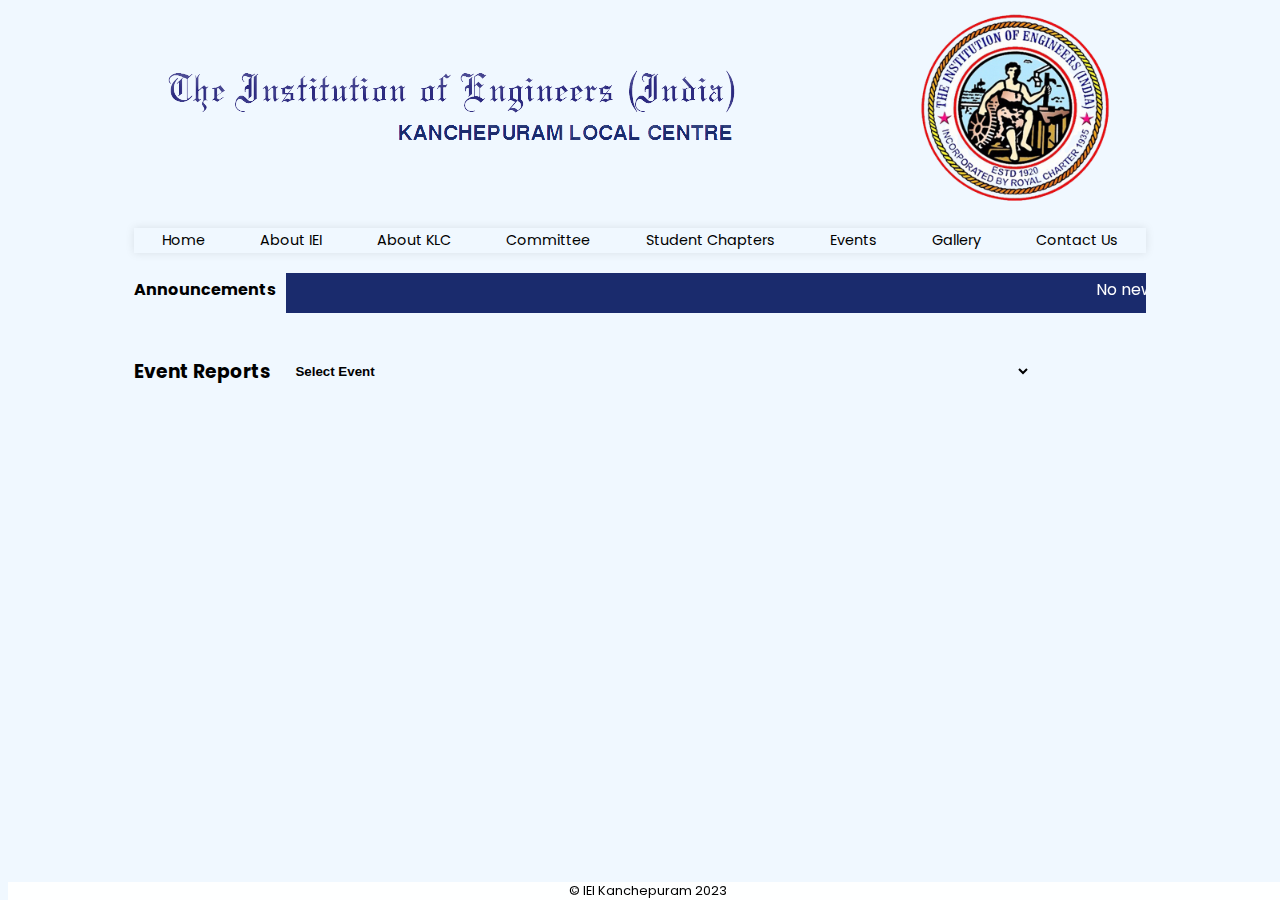
<file: eventreports.html>
<!DOCTYPE html>

<html>

<head>
    <meta name="title" content="IEI KLC">
    <meta name="description" content="Website of IEI Kanchepuram Local Center. Kanchepuram Local Centre has 2661 corporate members, 3000 student members and 104 Institutional Members. The Kanchepuram Local Centre is presently located at Jerusalem College of Engineering which is close proximity to OMR, GST Road and Velachery Railway Station. It regularly organizes technical lectures, National Conference, National Seminars, All India workshop in the various discipline in the fields on Engineering, and Topics latest advance techniques. Industrial visits are also arranged to industries to promote technical interaction among the members and the industries.">
    <meta name="keywords" content="iei,klc,ieiklc,ieiklc.com,kanchepuram,chennai,tamil nadu,engineering,college">
    <meta name="robots" content="index,follow">
    <meta http-equiv="Content-Type" content="text/html; charset=utf-8">
    <meta name="language" content="English">
    <meta name="revisit-after" content="2 days">
    <title>Event Reports | IEI India KLC</title>
    <link rel="stylesheet" href="/static/styles/home.css">
    <meta name="viewport" content="width=1200">
</head>
<script async src="https://www.googletagmanager.com/gtag/js?id=G-HN2YVQ80F4"></script>
<script>
  window.dataLayer = window.dataLayer || [];
  function gtag(){dataLayer.push(arguments);}
  gtag('js', new Date());

  gtag('config', 'G-HN2YVQ80F4');
</script>

<body>
    <div class="limited-container">
        <div class="limited-container-header">
            <div>
                <div>
                    <!-- <div class="limited-container-header-title">
                        The Institution of Engineers (India)
                    </div>
                    <div class="limited-container-header-subtitle">
                        Kanchepuram Local Center
                    </div> -->
                    <img src="static/images/logofull.png">
                </div>
            </div>
            <img src="/static/images/iei_logo.png" alt="IEI Logo" class="limited-container-header-logo">
        </div>
        <div class="navbar"></div>
        <div style="display: flex; gap: 20px; justify-content: space-between;">
            <div style="width: 10%; padding-top: 4px; padding-bottom: 4px; font-weight: bold;">
                Announcements
            </div>
            <div class="marqueeingnews" style="width: 85%; padding-top: 4px; padding-bottom: 4px;">
                <marquee id="announcementsparent" onmouseover="this.stop()" onmouseout="this.start()">
                    
                </marquee>
            </div>
        </div>
    </div>
    <br>
    <div class="limited-container">
        <div style="display: flex; gap: 20px;">
            <h3>Event Reports</h3>
            <select id="byyear" style="background-color: aliceblue !important; font-weight: bold; border: none;">
            </select>
        </div>
        <div class="limited-container">
            <iframe id="agmfullpdfframe" src="" height="800px" style="display: none;"></iframe>
        </div>
    </div>
    <br><br><br>
    <div class="footer">
        &copy; IEI Kanchepuram 2023
        <!-- Designed and Developed by Nannan A (nanna7077@gmail.com) -->
    </div>
</body>

<script src="static/scripts/main.js"></script>
<script>
    var currentYear = null;
    var mainResp = null;

    fetch('static/data.json', {cache: "no-store"})
    .then((resp) => resp.json())
    .then(
        (resp) => {
            mainResp = resp;
            document.getElementById('byyear').innerHTML=`<option selected disabled>Select Event</option>`;
            Object.keys(resp.eventreports).forEach((k)=>{
                document.getElementById('byyear').innerHTML+=`<option val="`+k+`">`+k+`</option>`;
            })
    })

    document.getElementById('byyear').addEventListener('change', (e)=>{
        currentYear = document.getElementById('byyear').value;
        triggerChanges();
    })

    function triggerChanges() {
        document.getElementById('agmfullpdfframe').style.display = 'block';
        document.getElementById('agmfullpdfframe').src = mainResp.eventreports[currentYear].fullfile;   
    }
</script>
</html>
</file>
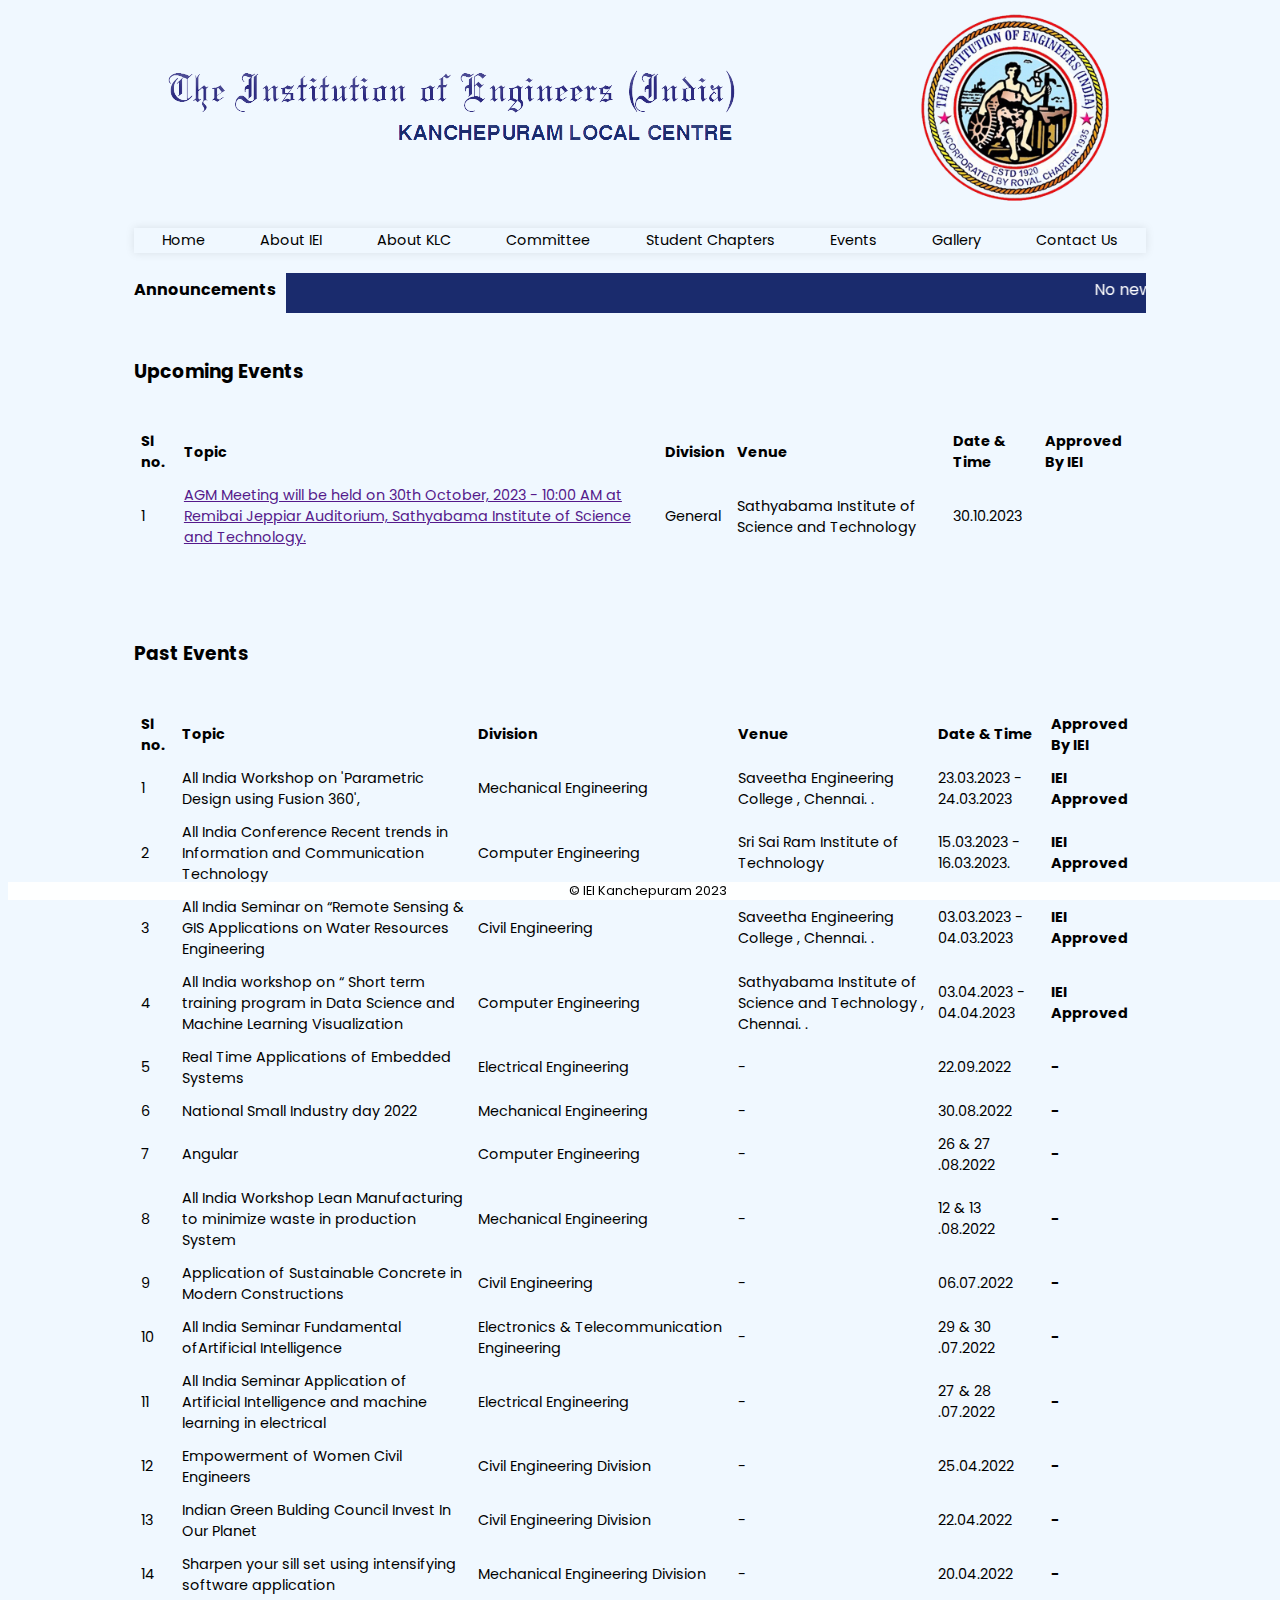
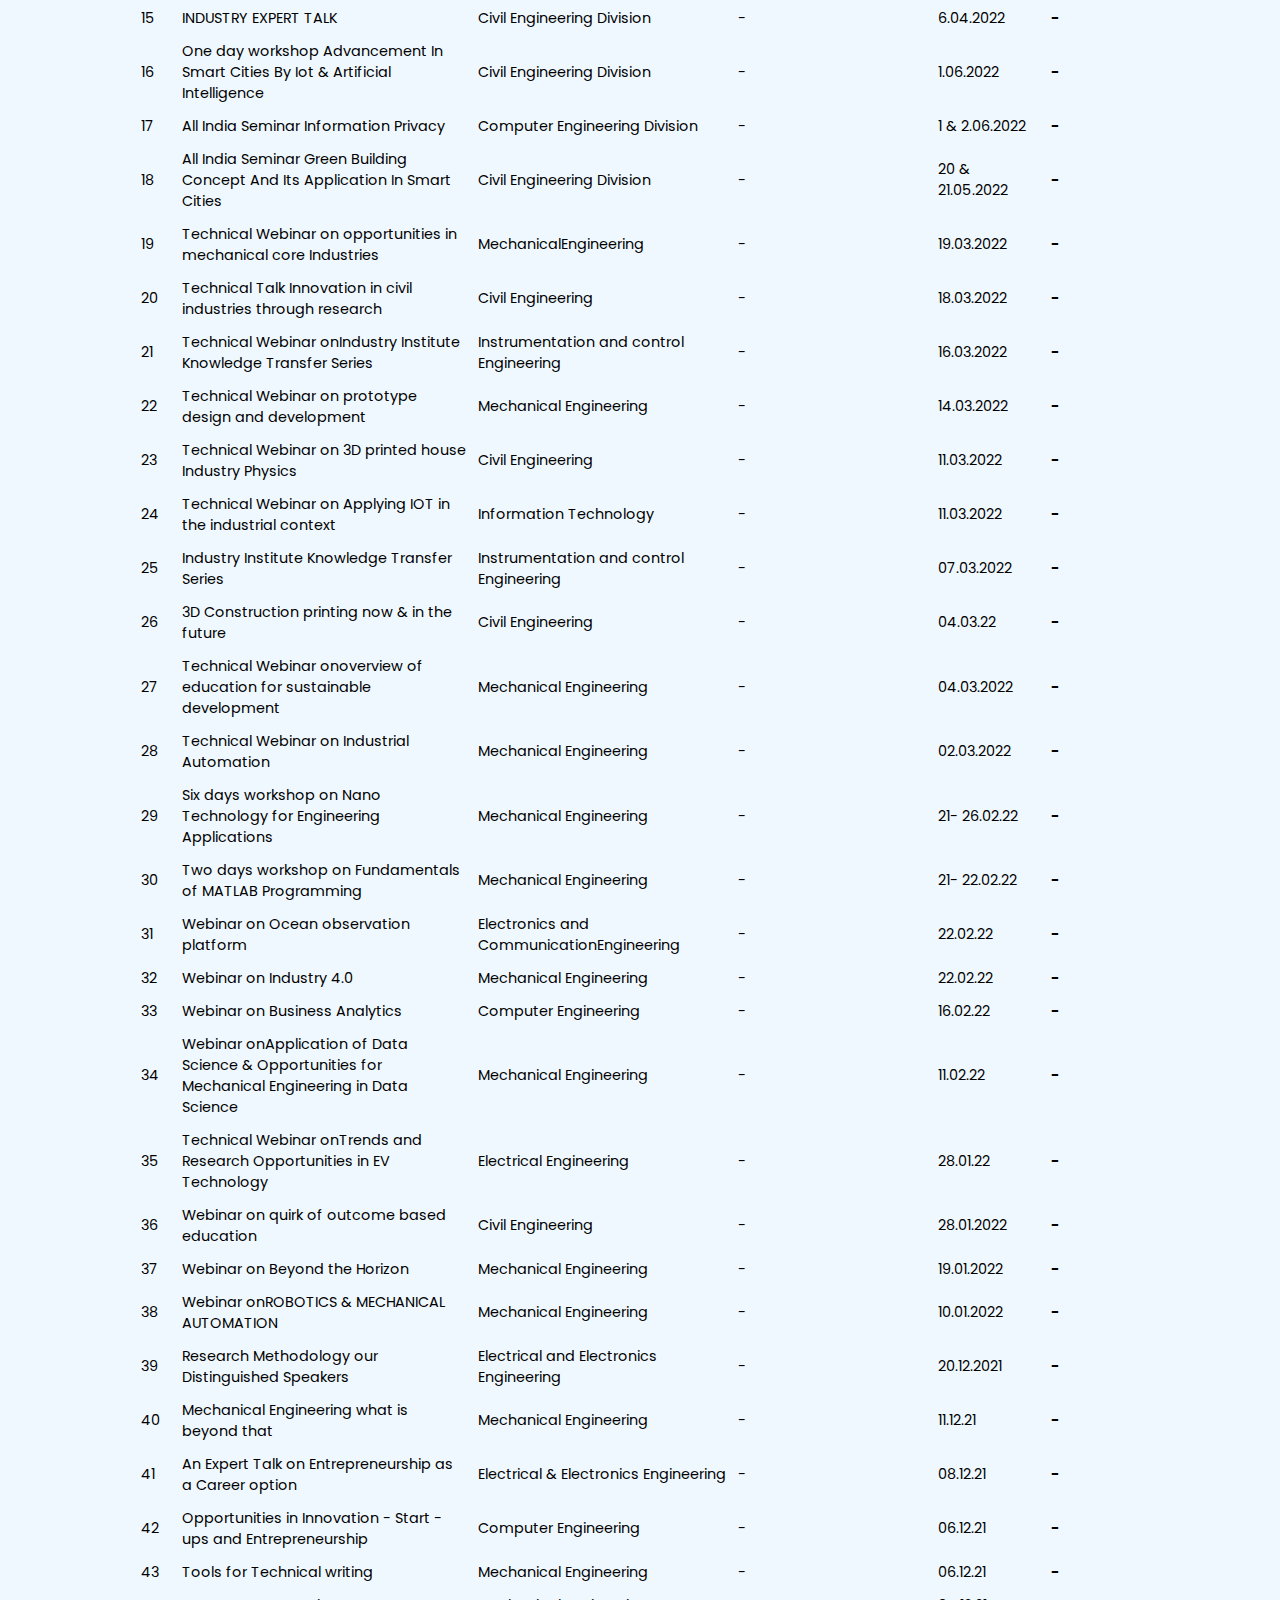
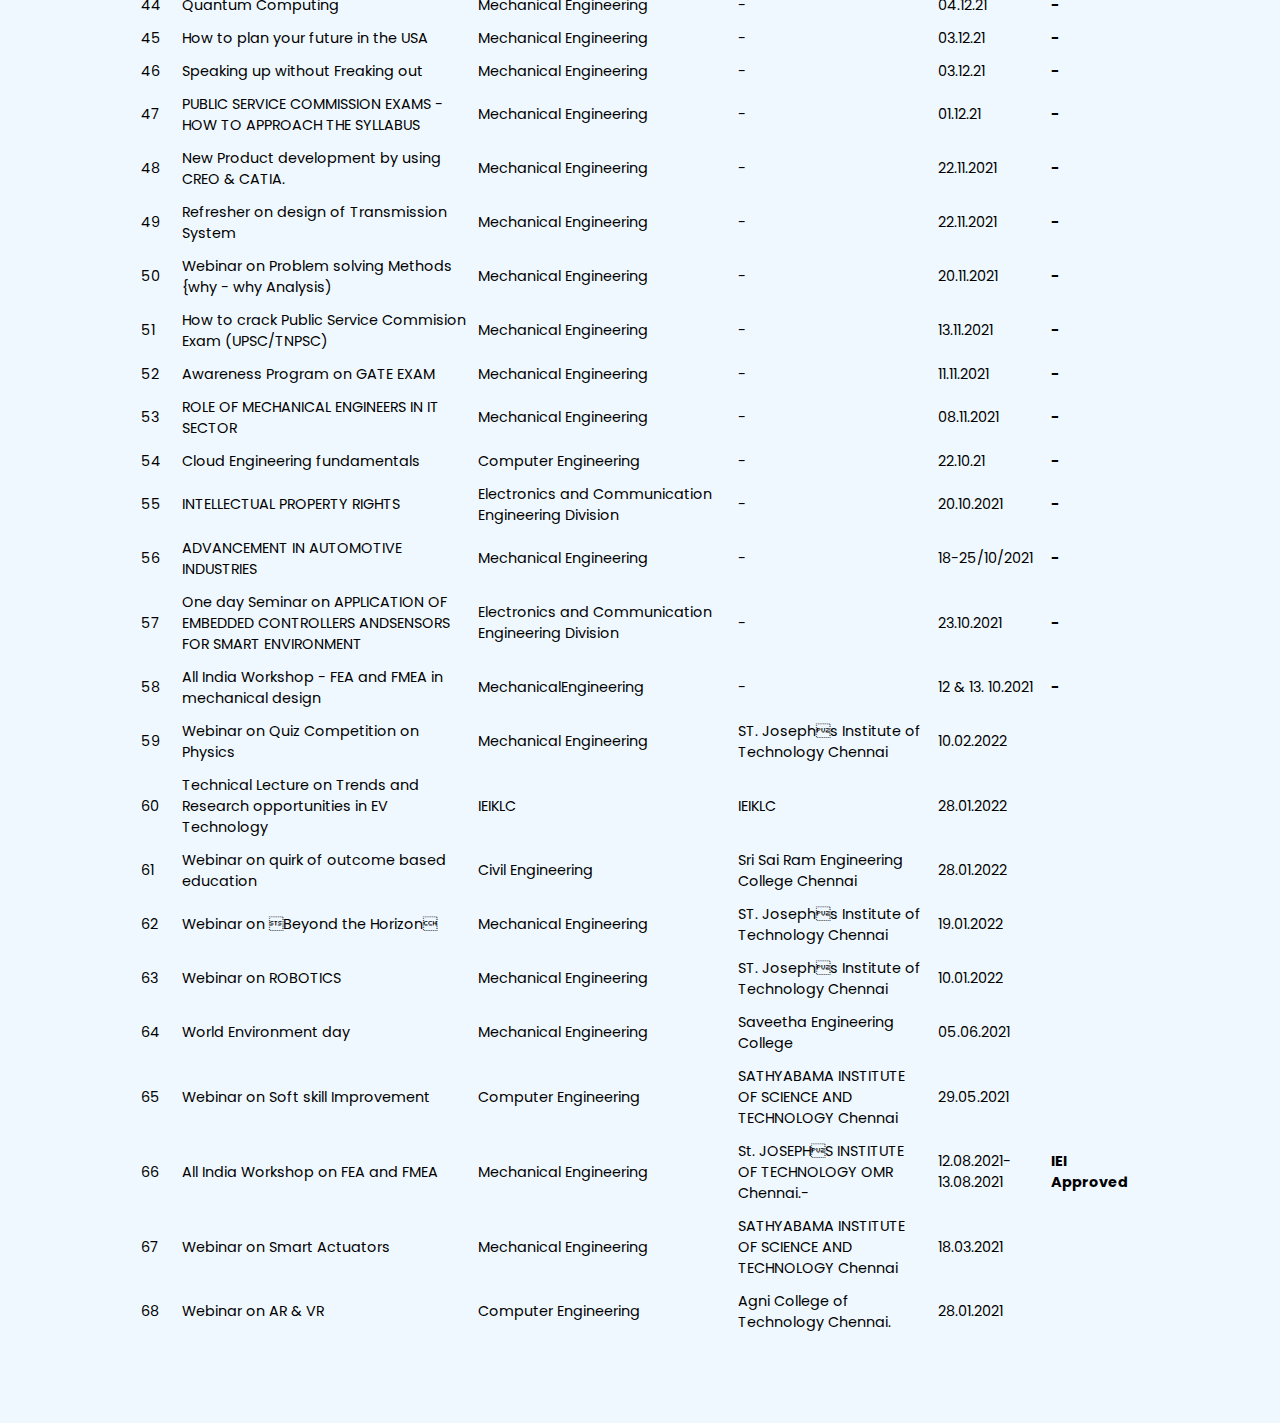
<file: events.html>
<!DOCTYPE html>

<html>

<head>
    <meta name="title" content="IEI KLC">
    <meta name="description" content="Website of IEI Kanchepuram Local Center. Kanchepuram Local Centre has 2661 corporate members, 3000 student members and 104 Institutional Members. The Kanchepuram Local Centre is presently located at Jerusalem College of Engineering which is close proximity to OMR, GST Road and Velachery Railway Station. It regularly organizes technical lectures, National Conference, National Seminars, All India workshop in the various discipline in the fields on Engineering, and Topics latest advance techniques. Industrial visits are also arranged to industries to promote technical interaction among the members and the industries.">
    <meta name="keywords" content="iei,klc,ieiklc,ieiklc.com,kanchepuram,chennai,tamil nadu,engineering,college">
    <meta name="robots" content="index,follow">
    <meta http-equiv="Content-Type" content="text/html; charset=utf-8">
    <meta name="language" content="English">
    <meta name="revisit-after" content="2 days">
    <title>Events | IEI India KLC</title>
    <link rel="stylesheet" href="/static/styles/home.css">
    <meta name="viewport" content="width=1200">
</head>
<script async src="https://www.googletagmanager.com/gtag/js?id=G-HN2YVQ80F4"></script>
<script>
  window.dataLayer = window.dataLayer || [];
  function gtag(){dataLayer.push(arguments);}
  gtag('js', new Date());

  gtag('config', 'G-HN2YVQ80F4');
</script>

<body>
    <div class="limited-container">
        <div class="limited-container-header">
            <div>
                <div>
                    <!-- <div class="limited-container-header-title">
                        The Institution of Engineers (India)
                    </div>
                    <div class="limited-container-header-subtitle">
                        Kanchepuram Local Center
                    </div> -->
                    <img src="static/images/logofull.png">
                </div>
            </div>
            <img src="/static/images/iei_logo.png" alt="IEI Logo" class="limited-container-header-logo">
        </div>
        <div class="navbar"></div>
        <div style="display: flex; gap: 20px; justify-content: space-between;">
            <div style="width: 10%; padding-top: 4px; padding-bottom: 4px; font-weight: bold;">
                Announcements
            </div>
            <div class="marqueeingnews" style="width: 85%; padding-top: 4px; padding-bottom: 4px;">
                <marquee id="announcementsparent" onmouseover="this.stop()" onmouseout="this.start()">
                    
                </marquee>
            </div>
        </div>
    </div>
    <br>
    <div class="limited-container">
        <h3>Upcoming Events</h3>
        <table id="upevents">
            <tr>
                <th>Sl no.</th>
                <th>Topic</th>
                <th>Division</th>
                <th>Venue</th>
                <th>Date & Time</th>
                <th>Approved By IEI</th>
            </tr>
        </table>
        <br>
        <h3>Past Events</h3>
        <table id="pevent">
            <tr>
                <th>Sl no.</th>
                <th>Topic</th>
                <th>Division</th>
                <th>Venue</th>
                <th>Date & Time</th>
                <th>Approved By IEI</th>
            </tr>
        </table>
    </div>
    <br><br><br>
    <div class="footer">
        &copy; IEI Kanchepuram 2023
        <!-- Designed and Developed by Nannan A (nanna7077@gmail.com) -->
    </div>
</body>

<script src="static/scripts/main.js"></script>
<script>
    fetch('static/data.json', {cache: "no-store"})
    .then((resp) => resp.json())
    .then(
        (resp) => {
            var c = 1;
            if (resp.upcoming_events.length == 0) {
                document.getElementById('upevents').innerHTML = `<center><h4 style='color: red;'>No Upcoming Event has been added yet!</h4></center>`;
            } else {
                [... resp.upcoming_events].forEach((x)=>{
                    document.getElementById('upevents').innerHTML+=`
                    <tr>
                        <td>`+c+`</td>
                        <td><a href='`+x[5]+`' target='_blank'>`+x[0]+`</a></td>
                        <td>`+x[1]+`</td>
                        <td>`+x[2]+`</td>
                        <td>`+x[3]+`</td>
                        <td><b>`+x[4]+`</b></td>
                    </tr>
                    `
                    c+=1;
                });
            }
            c = 1;
            [... resp.past_events].forEach((x)=>{
                document.getElementById('pevent').innerHTML+=`
                <tr>
                    <td>`+c+`</td>
                    <td>`+x[0]+`</td>
                    <td>`+x[1]+`</td>
                    <td>`+x[2]+`</td>
                    <td>`+x[3]+`</td>
                    <td><b>`+x[4]+`</b></td>
                </tr>
                `
                c+=1;
            });
    })
</script>
</html>
</file>
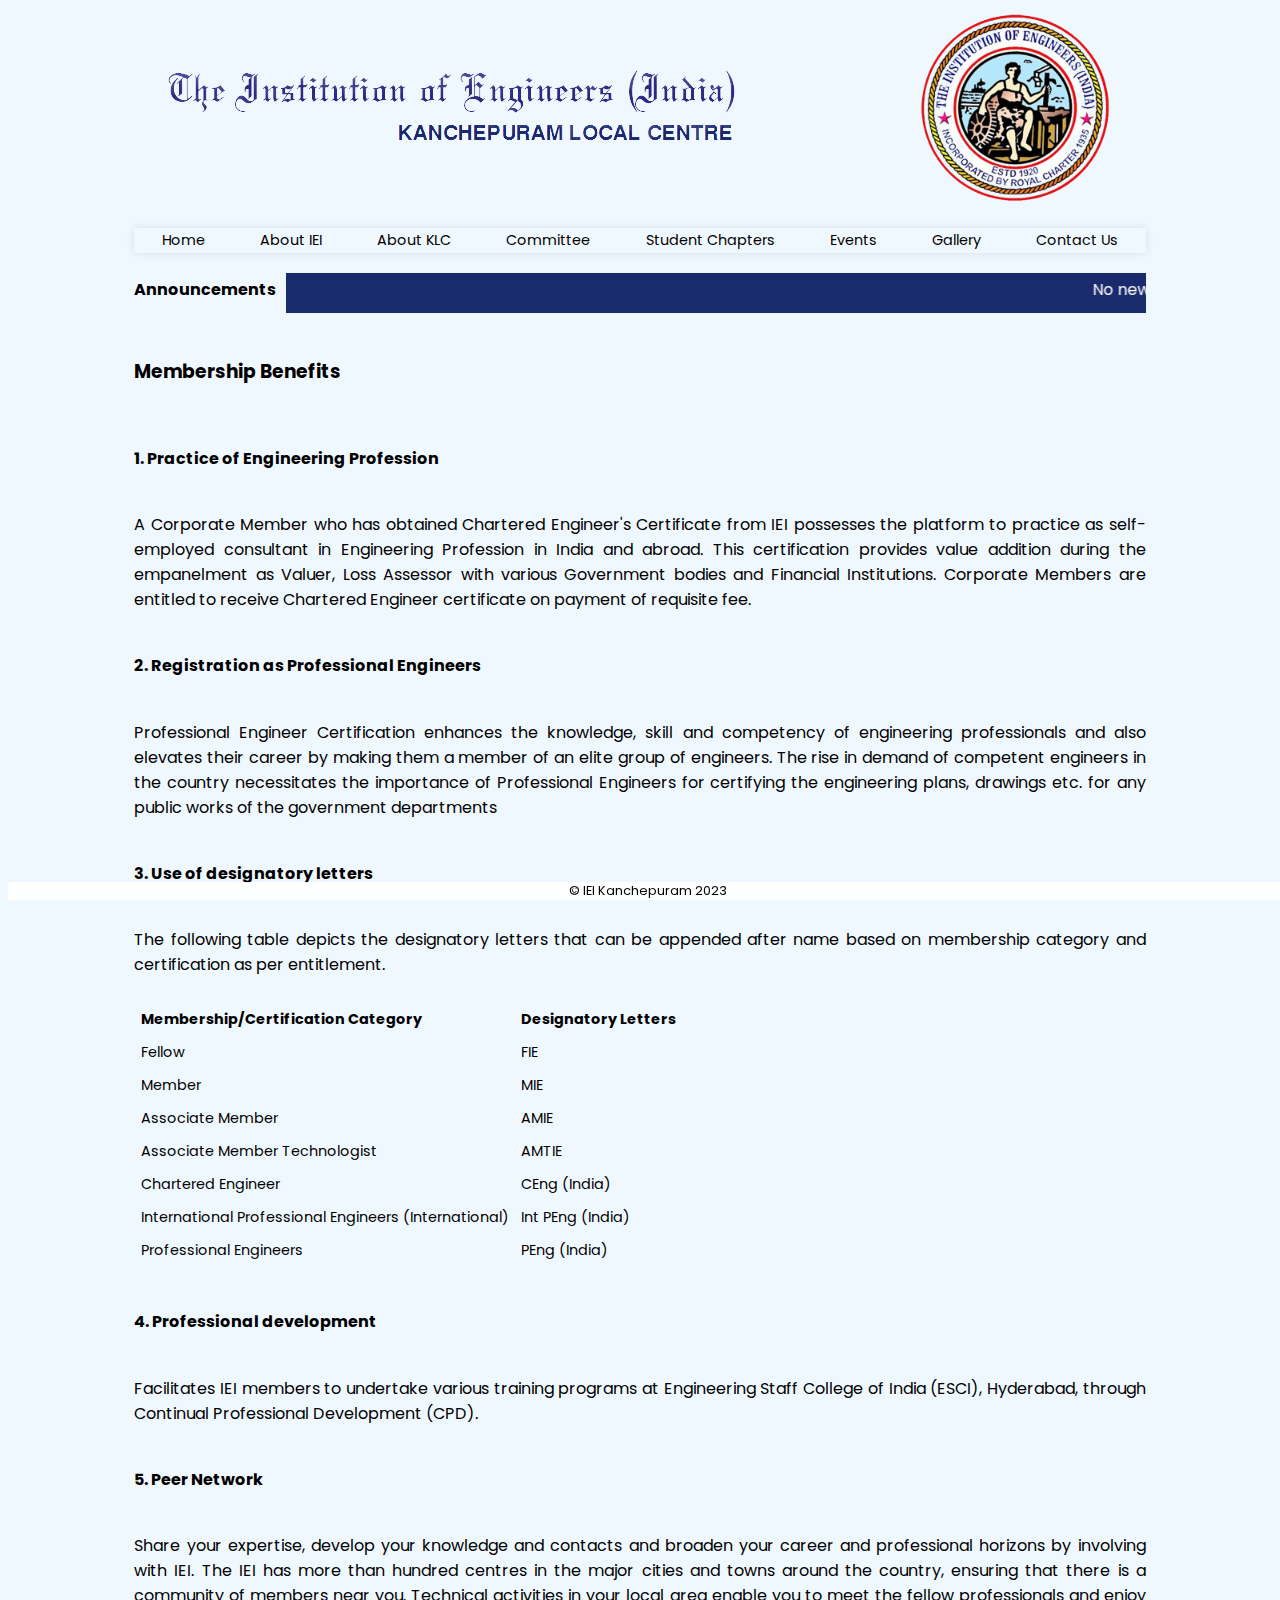
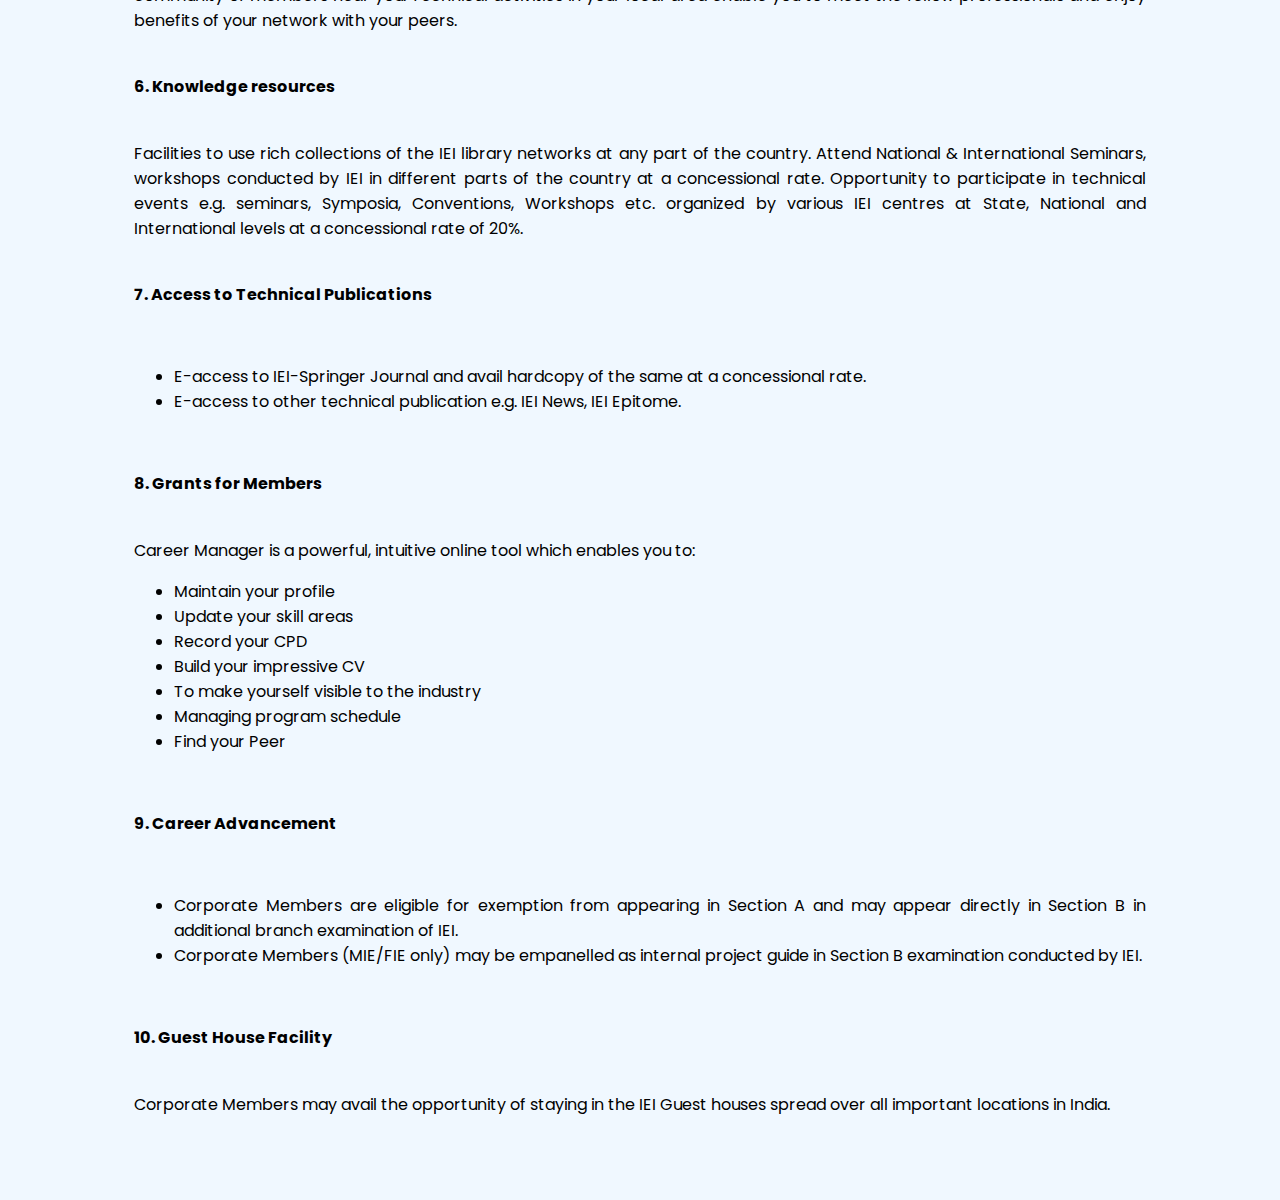
<file: membershipbenefits.html>
<!DOCTYPE html>

<html>

<head>
    <meta name="title" content="IEI KLC">
    <meta name="description" content="Website of IEI Kanchepuram Local Center. Kanchepuram Local Centre has 2661 corporate members, 3000 student members and 104 Institutional Members. The Kanchepuram Local Centre is presently located at Jerusalem College of Engineering which is close proximity to OMR, GST Road and Velachery Railway Station. It regularly organizes technical lectures, National Conference, National Seminars, All India workshop in the various discipline in the fields on Engineering, and Topics latest advance techniques. Industrial visits are also arranged to industries to promote technical interaction among the members and the industries.">
    <meta name="keywords" content="iei,klc,ieiklc,ieiklc.com,kanchepuram,chennai,tamil nadu,engineering,college">
    <meta name="robots" content="index,follow">
    <meta http-equiv="Content-Type" content="text/html; charset=utf-8">
    <meta name="language" content="English">
    <meta name="revisit-after" content="2 days">
    <title>Membership Benefits | IEI India KLC</title>
    <link rel="stylesheet" href="/static/styles/home.css">
    <meta name="viewport" content="width=1200">
</head>
<script async src="https://www.googletagmanager.com/gtag/js?id=G-HN2YVQ80F4"></script>
<script>
  window.dataLayer = window.dataLayer || [];
  function gtag(){dataLayer.push(arguments);}
  gtag('js', new Date());

  gtag('config', 'G-HN2YVQ80F4');
</script>


<body>
    <div class="limited-container">
        <div class="limited-container-header">
            <div>
                <div>
                    <!-- <div class="limited-container-header-title">
                        The Institution of Engineers (India)
                    </div>
                    <div class="limited-container-header-subtitle">
                        Kanchepuram Local Center
                    </div> -->
                    <img src="static/images/logofull.png">
                </div>
            </div>
            <img src="/static/images/iei_logo.png" alt="IEI Logo" class="limited-container-header-logo">
        </div>
        <div class="navbar"></div>
        <div style="display: flex; gap: 20px; justify-content: space-between;">
            <div style="width: 10%; padding-top: 4px; padding-bottom: 4px; font-weight: bold;">
                Announcements
            </div>
            <div class="marqueeingnews" style="width: 85%; padding-top: 4px; padding-bottom: 4px;">
                <marquee id="announcementsparent" onmouseover="this.stop()" onmouseout="this.start()">
                    
                </marquee>
            </div>
        </div>
    </div>
    <br>
    <div class="limited-container">
        <h3>Membership Benefits</h3>
        <h4>
            1. Practice of Engineering Profession
        </h4>
        <div class="indented-text">
            A Corporate Member who has obtained Chartered Engineer's Certificate from IEI possesses the platform to practice as self-employed consultant in Engineering Profession in India and abroad. This certification provides value addition during the empanelment as Valuer, Loss Assessor with various Government bodies and Financial Institutions. Corporate Members are entitled to receive Chartered Engineer certificate on payment of requisite fee. 
        </div>
        <h4>
            2. Registration as Professional Engineers
        </h4>
        <div class="indented-text">
            Professional Engineer Certification enhances the knowledge, skill and competency of engineering professionals and also elevates their career by making them a member of an elite group of engineers. The rise in demand of competent engineers in the country necessitates the importance of Professional Engineers for certifying the engineering plans, drawings etc. for any public works of the government departments
        </div>
        <h4>
            3. Use of designatory letters
        </h4>
        <div class="indented-text">
            The following table depicts the designatory letters that can be appended after name based on membership category and certification as per entitlement.
            <div>&nbsp;</div>
            <table>
                <tr>
                    <th>Membership/Certification Category</th>
                    <th>Designatory Letters</th>
                </tr>
                <tr>
                    <td>Fellow</td>
                    <td>FIE</td>
                </tr>
                <tr>
                    <td>Member</td>
                    <td>MIE</td>
                </tr>
                <tr>
                    <td>Associate Member</td>
                    <td>AMIE</td>
                </tr>
                <tr>
                    <td>Associate Member Technologist</td>
                    <td>AMTIE</td>
                </tr>
                <tr>
                    <td>Chartered Engineer</td>
                    <td>CEng (India)</td>
                </tr>
                <tr>
                    <td>International Professional Engineers (International)</td>
                    <td>Int PEng (India)</td>
                </tr>
                <tr>
                    <td>Professional Engineers</td>
                    <td>PEng (India)</td>
                </tr>
            </table>
        </div>
        <h4>
            4. Professional development
        </h4>
        <div class="indented-text">
            Facilitates IEI members to undertake various training programs at Engineering Staff College of India (ESCI), Hyderabad, through Continual Professional Development (CPD).
        </div>
        <h4>
            5. Peer Network
        </h4>
        <div class="indented-text">
            Share your expertise, develop your knowledge and contacts and broaden your career and professional horizons by involving with IEI. The IEI has more than hundred centres in the major cities and towns around the country, ensuring that there is a community of members near you. Technical activities in your local area enable you to meet the fellow professionals and enjoy benefits of your network with your peers.
        </div>
        <h4>
            6. Knowledge resources
        </h4>
        <div class="indented-text">
            Facilities to use rich collections of the IEI library networks at any part of the country. Attend National & International Seminars, workshops conducted by IEI in different parts of the country at a concessional rate. Opportunity to participate in technical events e.g. seminars, Symposia, Conventions, Workshops etc. organized by various IEI centres at State, National and International levels at a concessional rate of 20%.
        </div>
        <h4>
            7. Access to Technical Publications
        </h4>
        <div class="indented-text">
            <ul>
                <li>E-access to IEI-Springer Journal and avail hardcopy of the same at a concessional rate.</li>
                <li>E-access to other technical publication e.g. IEI News, IEI Epitome.</li>
            </ul>
        </div>
        <h4>
            8. Grants for Members
        </h4>
        <div class="indented-text">
            Career Manager is a powerful, intuitive online tool which enables you to:
            <br>
            <ul>
                <li>Maintain your profile</li>
                <li>Update your skill areas</li>
                <li>Record your CPD</li>
                <li>Build your impressive CV</li>
                <li>To make yourself visible to the industry</li>
                <li>Managing program schedule</li>
                <li>Find your Peer</li>
            </ul>
        </div>
        <h4>
            9. Career Advancement 
        </h4>
        <div class="indented-text">
            <ul>
                <li>Corporate Members are eligible for exemption from appearing in Section A and may appear directly in Section B in additional branch examination of IEI.</li>
                <li>Corporate Members (MIE/FIE only) may be empanelled as internal project guide in Section B examination conducted by IEI.</li>
            </ul>
        </div>
        <h4>
            10. Guest House Facility
        </h4>
        <div class="indented-text">
            Corporate Members may avail the opportunity of staying in the IEI Guest houses spread over all important locations in India. 
        </div>
    </div>
    <br><br><br>
    <div class="footer">
        &copy; IEI Kanchepuram 2023
        <!-- Designed and Developed by Nannan A (nanna7077@gmail.com) -->
    </div>
</body>

<script src="static/scripts/main.js"></script>
</html>
</file>
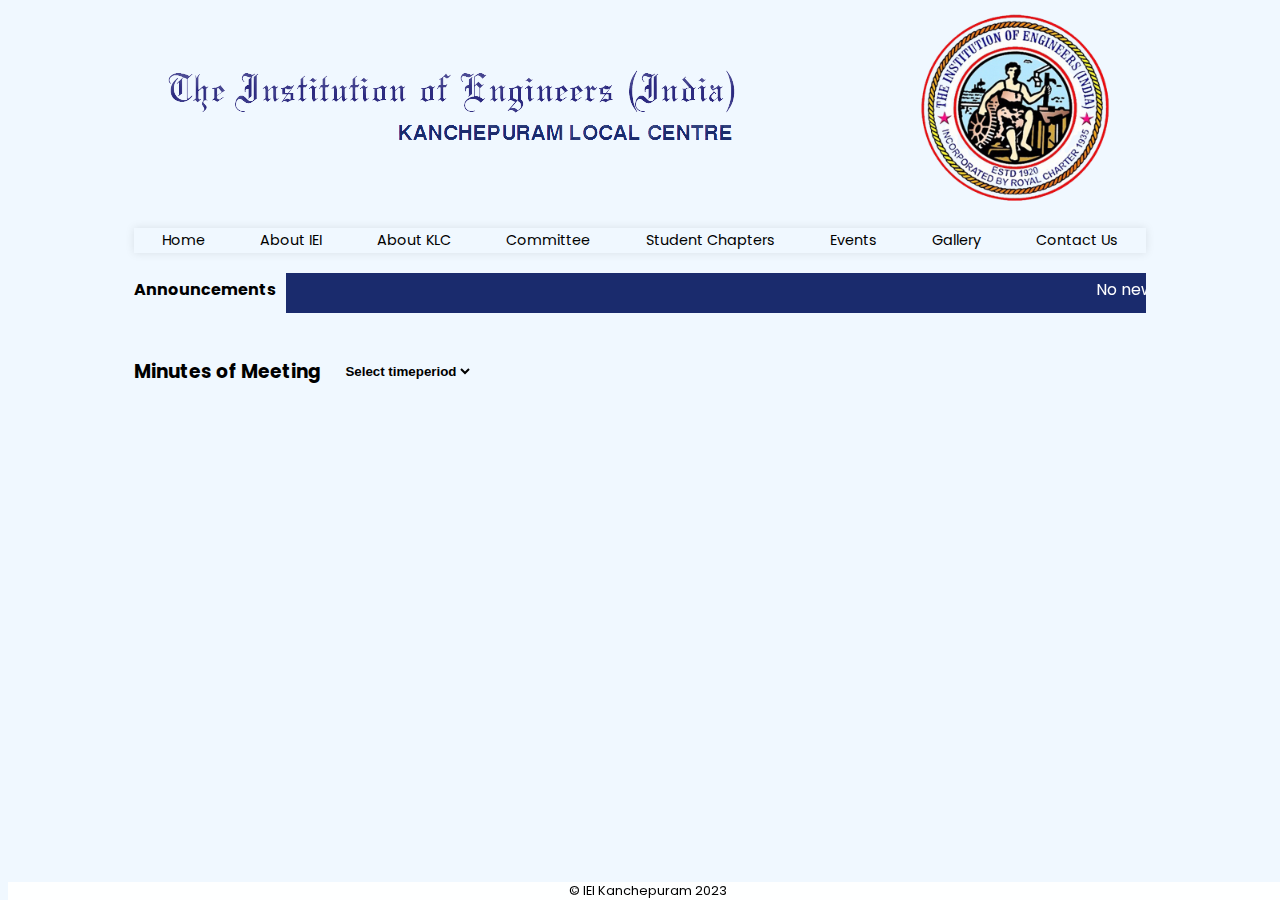
<file: minutes.html>
<!DOCTYPE html>

<html>

<head>
    <meta name="title" content="IEI KLC">
    <meta name="description" content="Website of IEI Kanchepuram Local Center. Kanchepuram Local Centre has 2661 corporate members, 3000 student members and 104 Institutional Members. The Kanchepuram Local Centre is presently located at Jerusalem College of Engineering which is close proximity to OMR, GST Road and Velachery Railway Station. It regularly organizes technical lectures, National Conference, National Seminars, All India workshop in the various discipline in the fields on Engineering, and Topics latest advance techniques. Industrial visits are also arranged to industries to promote technical interaction among the members and the industries.">
    <meta name="keywords" content="iei,klc,ieiklc,ieiklc.com,kanchepuram,chennai,tamil nadu,engineering,college">
    <meta name="robots" content="index,follow">
    <meta http-equiv="Content-Type" content="text/html; charset=utf-8">
    <meta name="language" content="English">
    <meta name="revisit-after" content="2 days">
    <title>Minutes of Meeting | IEI India KLC</title>
    <link rel="stylesheet" href="/static/styles/home.css">
    <meta name="viewport" content="width=1200">
</head>
<script async src="https://www.googletagmanager.com/gtag/js?id=G-HN2YVQ80F4"></script>
<script>
  window.dataLayer = window.dataLayer || [];
  function gtag(){dataLayer.push(arguments);}
  gtag('js', new Date());

  gtag('config', 'G-HN2YVQ80F4');
</script>

<body>
    <div class="limited-container">
        <div class="limited-container-header">
            <div>
                <div>
                    <!-- <div class="limited-container-header-title">
                        The Institution of Engineers (India)
                    </div>
                    <div class="limited-container-header-subtitle">
                        Kanchepuram Local Center
                    </div> -->
                    <img src="static/images/logofull.png">
                </div>
            </div>
            <img src="/static/images/iei_logo.png" alt="IEI Logo" class="limited-container-header-logo">
        </div>
        <div class="navbar"></div>
        <div style="display: flex; gap: 20px; justify-content: space-between;">
            <div style="width: 10%; padding-top: 4px; padding-bottom: 4px; font-weight: bold;">
                Announcements
            </div>
            <div class="marqueeingnews" style="width: 85%; padding-top: 4px; padding-bottom: 4px;">
                <marquee id="announcementsparent" onmouseover="this.stop()" onmouseout="this.start()">
                    
                </marquee>
            </div>
        </div>
    </div>
    <br>
    <div class="limited-container">
        <div style="display: flex; gap: 20px;">
            <h3>Minutes of Meeting</h3>
            <select id="byyear" style="background-color: aliceblue !important; font-weight: bold; border: none;">
            </select>
        </div>
        <div class="limited-container">
            <iframe id="agmfullpdfframe" src="" height="800px" style="display: none;"></iframe>
        </div>
    </div>
    <br><br><br>
    <div class="footer">
        &copy; IEI Kanchepuram 2023
        <!-- Designed and Developed by Nannan A (nanna7077@gmail.com) -->
    </div>
</body>

<script src="static/scripts/main.js"></script>
<script>
    var currentYear = null;
    var mainResp = null;

    fetch('static/data.json', {cache: "no-store"})
    .then((resp) => resp.json())
    .then(
        (resp) => {
            mainResp = resp;
            document.getElementById('byyear').innerHTML=`<option selected disabled>Select timeperiod</option>`;
            Object.keys(resp.minutesofmeeting).forEach((k)=>{
                document.getElementById('byyear').innerHTML+=`<option val="`+k+`">`+k+`</option>`;
            })
    })

    document.getElementById('byyear').addEventListener('change', (e)=>{
        currentYear = document.getElementById('byyear').value;
        triggerChanges();
    })

    function triggerChanges() {
        document.getElementById('agmfullpdfframe').style.display = 'block';
        document.getElementById('agmfullpdfframe').src = mainResp.minutesofmeeting[currentYear].fullfile;   
    }
</script>
</html>
</file>
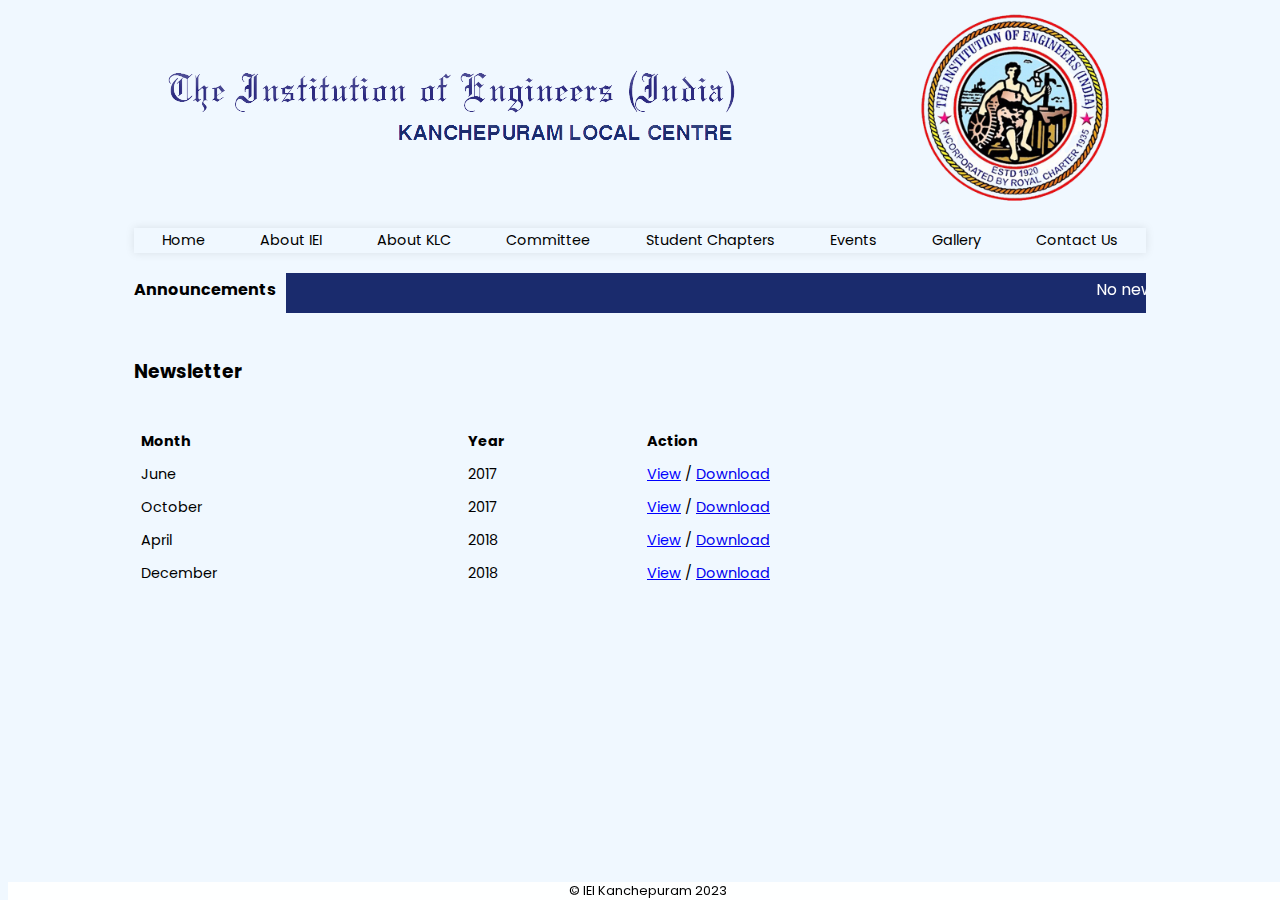
<file: newsletter.html>
<!DOCTYPE html>

<html>

<head>
    <meta name="title" content="IEI KLC">
    <meta name="description" content="Website of IEI Kanchepuram Local Center. Kanchepuram Local Centre has 2661 corporate members, 3000 student members and 104 Institutional Members. The Kanchepuram Local Centre is presently located at Jerusalem College of Engineering which is close proximity to OMR, GST Road and Velachery Railway Station. It regularly organizes technical lectures, National Conference, National Seminars, All India workshop in the various discipline in the fields on Engineering, and Topics latest advance techniques. Industrial visits are also arranged to industries to promote technical interaction among the members and the industries.">
    <meta name="keywords" content="iei,klc,ieiklc,ieiklc.com,kanchepuram,chennai,tamil nadu,engineering,college">
    <meta name="robots" content="index,follow">
    <meta http-equiv="Content-Type" content="text/html; charset=utf-8">
    <meta name="language" content="English">
    <meta name="revisit-after" content="2 days">
    <title>Newsletter | IEI India KLC</title>
    <link rel="stylesheet" href="/static/styles/home.css">
    <meta name="viewport" content="width=1200">
</head>
<script async src="https://www.googletagmanager.com/gtag/js?id=G-HN2YVQ80F4"></script>
<script>
  window.dataLayer = window.dataLayer || [];
  function gtag(){dataLayer.push(arguments);}
  gtag('js', new Date());

  gtag('config', 'G-HN2YVQ80F4');
</script>

<body>
    <div class="limited-container">
        <div class="limited-container-header">
            <div>
                <div>
                    <!-- <div class="limited-container-header-title">
                        The Institution of Engineers (India)
                    </div>
                    <div class="limited-container-header-subtitle">
                        Kanchepuram Local Center
                    </div> -->
                    <img src="static/images/logofull.png">
                </div>
            </div>
            <img src="/static/images/iei_logo.png" alt="IEI Logo" class="limited-container-header-logo">
        </div>
        <div class="navbar"></div>
        <div style="display: flex; gap: 20px; justify-content: space-between;">
            <div style="width: 10%; padding-top: 4px; padding-bottom: 4px; font-weight: bold;">
                Announcements
            </div>
            <div class="marqueeingnews" style="width: 85%; padding-top: 4px; padding-bottom: 4px;">
                <marquee id="announcementsparent" onmouseover="this.stop()" onmouseout="this.start()">
                    
                </marquee>
            </div>
        </div>
    </div>
    <br>
    <div class="limited-container">
        <h3>Newsletter</h3>
        <table id="newslettertbl">
            <tr>
                <th>Month</th>
                <th>Year</th>
                <th>Action</th>
            </tr>
        </table>
        <br>
        <iframe id="newsfullpdfframe" src="" height="800px" style="display: none;"></iframe>
    </div>
    <br><br><br>
    <div class="footer">
        &copy; IEI Kanchepuram 2023
        <!-- Designed and Developed by Nannan A (nanna7077@gmail.com) -->
    </div>
</body>

<script src="static/scripts/main.js"></script>
<script>
    fetch('static/data.json', {cache: "no-store"})
    .then((resp) => resp.json())
    .then(
        (resp) => {
            Object.keys(resp.newsletter).forEach((k)=>{
                document.getElementById('newslettertbl').innerHTML+=
                `<tr>
                    <td>`+resp.newsletter[k]['month']+`</td>
                    <td>`+resp.newsletter[k]['year']+`</td>
                    <td><a style="color: blue; text-decoration: underline; cursor: pointer;" onclick="viewLetter('`+resp.newsletter[k].file+`')">View</a>&nbsp;/&nbsp;<a href="`+resp.newsletter[k]['file']+`">Download</a> </td>
                 </tr>
                `;
            })
        })
    
    function viewLetter(file_) {
        document.getElementById('newsfullpdfframe').style.display = 'block';
        document.getElementById('newsfullpdfframe').src = file_;
    }
</script>
</html>
</file>
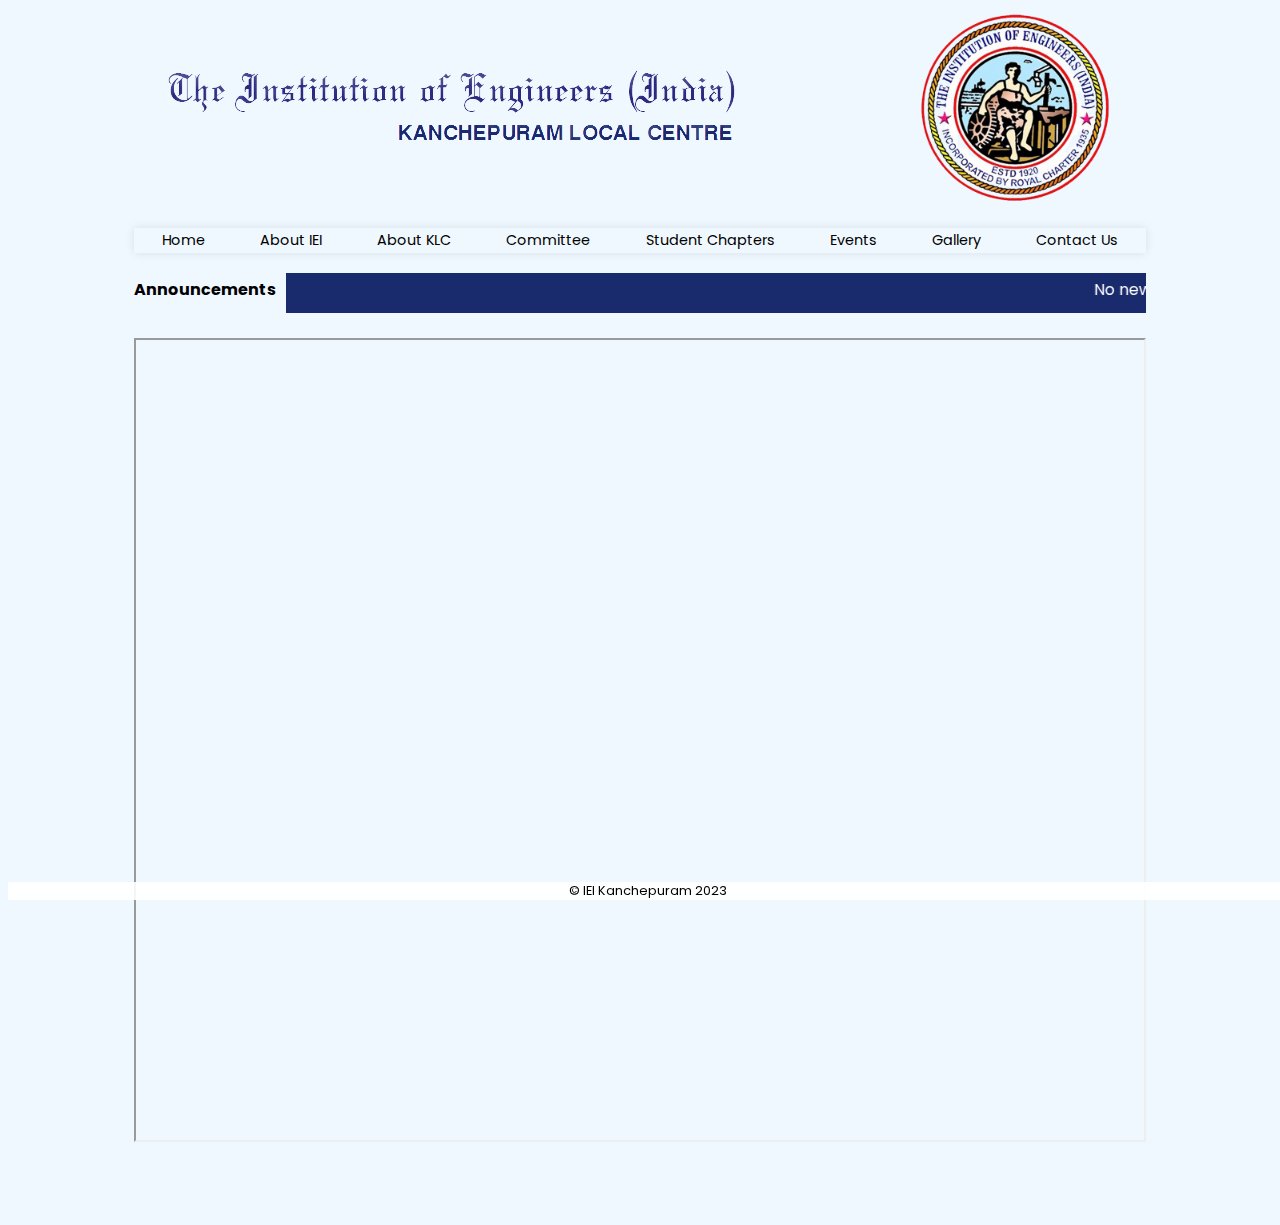
<file: regulations.html>
<!DOCTYPE html>

<html>

<head>
    <meta name="title" content="IEI KLC">
    <meta name="description" content="Website of IEI Kanchepuram Local Center. Kanchepuram Local Centre has 2661 corporate members, 3000 student members and 104 Institutional Members. The Kanchepuram Local Centre is presently located at Jerusalem College of Engineering which is close proximity to OMR, GST Road and Velachery Railway Station. It regularly organizes technical lectures, National Conference, National Seminars, All India workshop in the various discipline in the fields on Engineering, and Topics latest advance techniques. Industrial visits are also arranged to industries to promote technical interaction among the members and the industries.">
    <meta name="keywords" content="iei,klc,ieiklc,ieiklc.com,kanchepuram,chennai,tamil nadu,engineering,college">
    <meta name="robots" content="index,follow">
    <meta http-equiv="Content-Type" content="text/html; charset=utf-8">
    <meta name="language" content="English">
    <meta name="revisit-after" content="2 days">
    <title>Regulations | IEI India KLC</title>
    <link rel="stylesheet" href="/static/styles/home.css">
    <meta name="viewport" content="width=1200">
</head>
<script async src="https://www.googletagmanager.com/gtag/js?id=G-HN2YVQ80F4"></script>
<script>
  window.dataLayer = window.dataLayer || [];
  function gtag(){dataLayer.push(arguments);}
  gtag('js', new Date());

  gtag('config', 'G-HN2YVQ80F4');
</script>


<body>
    <div class="limited-container">
        <div class="limited-container-header">
            <div>
                <div>
                    <!-- <div class="limited-container-header-title">
                        The Institution of Engineers (India)
                    </div>
                    <div class="limited-container-header-subtitle">
                        Kanchepuram Local Center
                    </div> -->
                    <img src="static/images/logofull.png">
                </div>
            </div>
            <img src="/static/images/iei_logo.png" alt="IEI Logo" class="limited-container-header-logo">
        </div>
        <div class="navbar"></div>
        <div style="display: flex; gap: 20px; justify-content: space-between;">
            <div style="width: 10%; padding-top: 4px; padding-bottom: 4px; font-weight: bold;">
                Announcements
            </div>
            <div class="marqueeingnews" style="width: 85%; padding-top: 4px; padding-bottom: 4px;">
                <marquee id="announcementsparent" onmouseover="this.stop()" onmouseout="this.start()">
                    
                </marquee>
            </div>
        </div>
    </div>
    <br>
    <div class="limited-container">
        <iframe src="https://www.ieindia.org/webui/ajax/Downloads/WebUI_PDF/Regulations.pdf?v20210607.1" height="800px"></iframe>
    </div>
    <br><br><br>
    <div class="footer">
        &copy; IEI Kanchepuram 2023
        <!-- Designed and Developed by Nannan A (nanna7077@gmail.com) -->
    </div>
</body>

<script src="static/scripts/main.js"></script>
</html>
</file>
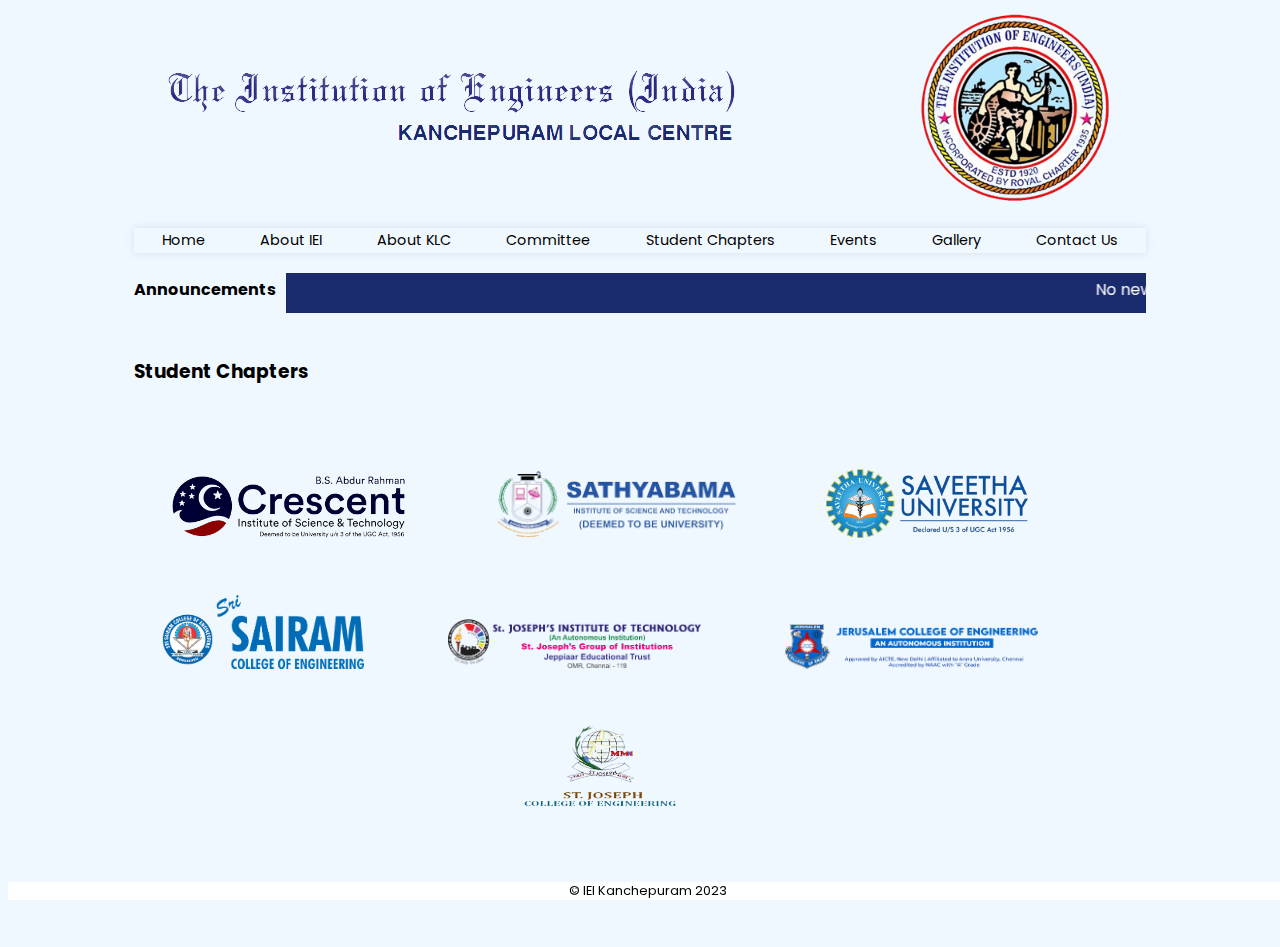
<file: studentchapters.html>
<!DOCTYPE html>

<html>

<head>
    <meta name="title" content="IEI KLC">
    <meta name="description" content="Website of IEI Kanchepuram Local Center. Kanchepuram Local Centre has 2661 corporate members, 3000 student members and 104 Institutional Members. The Kanchepuram Local Centre is presently located at Jerusalem College of Engineering which is close proximity to OMR, GST Road and Velachery Railway Station. It regularly organizes technical lectures, National Conference, National Seminars, All India workshop in the various discipline in the fields on Engineering, and Topics latest advance techniques. Industrial visits are also arranged to industries to promote technical interaction among the members and the industries.">
    <meta name="keywords" content="iei,klc,ieiklc,ieiklc.com,kanchepuram,chennai,tamil nadu,engineering,college">
    <meta name="robots" content="index,follow">
    <meta http-equiv="Content-Type" content="text/html; charset=utf-8">
    <meta name="language" content="English">
    <meta name="revisit-after" content="2 days">
    <title>Student Chapters | IEI India KLC</title>
    <link rel="stylesheet" href="/static/styles/home.css">
    <meta name="viewport" content="width=1200">
</head>
<script async src="https://www.googletagmanager.com/gtag/js?id=G-HN2YVQ80F4"></script>
<script>
  window.dataLayer = window.dataLayer || [];
  function gtag(){dataLayer.push(arguments);}
  gtag('js', new Date());

  gtag('config', 'G-HN2YVQ80F4');
</script>

<style>
    .picturedEvent {
        width: 400px;
        height: 200px;
    }
</style>

<body>
    <div class="limited-container">
        <div class="limited-container-header">
            <div>
                <div>
                    <!-- <div class="limited-container-header-title">
                        The Institution of Engineers (India)
                    </div>
                    <div class="limited-container-header-subtitle">
                        Kanchepuram Local Center
                    </div> -->
                    <img src="static/images/logofull.png">
                </div>
            </div>
            <img src="/static/images/iei_logo.png" alt="IEI Logo" class="limited-container-header-logo">
        </div>
        <div class="navbar"></div>
        <div style="display: flex; gap: 20px; justify-content: space-between;">
            <div style="width: 10%; padding-top: 4px; padding-bottom: 4px; font-weight: bold;">
                Announcements
            </div>
            <div class="marqueeingnews" style="width: 85%; padding-top: 4px; padding-bottom: 4px;">
                <marquee id="announcementsparent" onmouseover="this.stop()" onmouseout="this.start()">
                    
                </marquee>
            </div>
        </div>
    </div>
    <br>
    <div class="limited-container">
        <h3>Student Chapters</h3>
        <br>
        <div style="text-align: center;" id="stuimg">
        </div>
    </div>
    <br><br><br>
    <div class="footer">
        &copy; IEI Kanchepuram 2023
        <!-- Designed and Developed by Nannan A (nanna7077@gmail.com) -->
    </div>
</body>

<script src="static/scripts/main.js"></script>
<script>
    fetch('static/data.json', {cache: "no-store"})
    .then((resp) => resp.json())
    .then(
        (resp) => {
            [... resp.student_chapters].forEach((x)=>{
                console.log(x)
                document.getElementById('stuimg').innerHTML+=`
                <img style="margin-right: 80px; margin-bottom: 50px; width: `+x[0]+`%; display: inline-block;" src="`+x[1]+`">
                `;
        })
    })
</script>
</html>
</file>
<file: static/styles/home.css>
@import url('https://fonts.googleapis.com/css2?family=Poppins:ital,wght@0,100;0,200;0,300;0,400;0,500;0,700;1,600;1,800&display=swap');

body {
    font-family: 'Poppins', sans-serif;
    background-color: aliceblue;
}

.limited-container {
    margin-left: 10%;
    margin-right: 10%;
    display: flex;
    flex-direction: column;
    gap: 20px;
}

.limited-container-header {
    display: flex;
    justify-content: space-between;
    align-items: center;
    gap: 20px;
    padding-left: 3%;
    padding-right: 3%;
}

.limited-container-header-logo {
    width: 200px;
}

.limited-container-header-title,
.limited-container-header-subtitle {
    font-size: 1.8rem;
    font-weight: bold;
    letter-spacing: 1.5px;
}

.limited-container-header-subtitle {
    font-size: 1.2rem;
    font-weight: 700;
    letter-spacing: 1px;
}

.navbar {
    padding: 0 20px;
    display: flex;
    justify-content: space-between;
    align-items: center;
    box-shadow: 0 0 10px rgba(0, 0, 0, 0.1);
    font-size: 1.1rem;
    /* overflow: scroll; */
}

.navbar-item {
    font-size: .9rem;
    padding: 2px;
    padding-right: 8px;
    padding-left: 8px;
}

.navbar-item:hover,
.navbar-item-selected {
    background-color: #1a2b6d;
    color: aliceblue;
    cursor: pointer;
    box-shadow: 0 10px 10px rgba(0, 0, 0, 0.2);
    transform: scale(1.05);
}

.marqueeingnews {
    background-color: #1a2b6d;
    color: aliceblue;
}

.picturedEvents {
    display: flex;
    flex-wrap: wrap;
    gap: 10px;
    justify-content: space-around;
    margin-left: 10%;
    margin-right: 10%;
}

.picturedEvent {
    display: initial;
    margin-bottom: 15px;
    border: 1px solid #1a2b6d;
    width: 300px;
    height: 150px;
    background-size: cover;
    background-repeat: no-repeat;
    cursor: pointer;
}

.picturedEvent:hover {
    border: 1px solid #1a2b6d;
    box-shadow: 0 10px 10px rgba(0, 0, 0, 0.2);
    transform: scale(1.05);
}

.picturedEvents-text {
    display: flex;
    justify-content: space-around;
    margin-top: 120px;
    background-color: rgba(255, 255, 255, .8);

}

.picturedEvents-text-title {
    font-size: 1.1rem;
    color: #1a2b6d;
    font-weight: bold;
}

.footer {
    font-size: .8rem;
    bottom: 0;
    position: fixed;
    width: 100%;
    text-align: center;
    background-color: rgba(255, 255, 255, .9);
}

table {
    font-size: .9rem;
}

th,
td {
    text-align: left;
    padding: 5px;
}

th:hover {
    background-color: #1a2b6d;
    color: aliceblue;
}

td:hover {
    background-color: rgb(128, 128, 128, .4);
}

.committee {
    text-align: center;
}

.committee-name {
    font-size: 1.1rem;
    color: #1a2b6d;
    font-weight: bold;
}

.indented-text {
    tab-size: 4;
    text-align: justify;
}

.biggerbuttons {
    display: flex;
    justify-content: space-evenly;
    gap: 30px;
    margin-bottom: 40px;
}

.biggerbutton {
    font-weight: bold;
    font-size: 1rem;
    padding: 5px;
    background-color: rgb(249, 249, 249);
    letter-spacing: 2px;
    border-radius: 6px;
    width: fit-content;
    cursor: pointer;
    padding-left: 14px;
    padding-right: 14px;
    text-align: center;
}

.biggerbutton:hover {
    transform: scale(1.05);
    padding: 7px;
    padding-left: 18px;
    padding-right: 18px;
    background-color: #1a2b6d;
    color: aliceblue;
}
</file>
